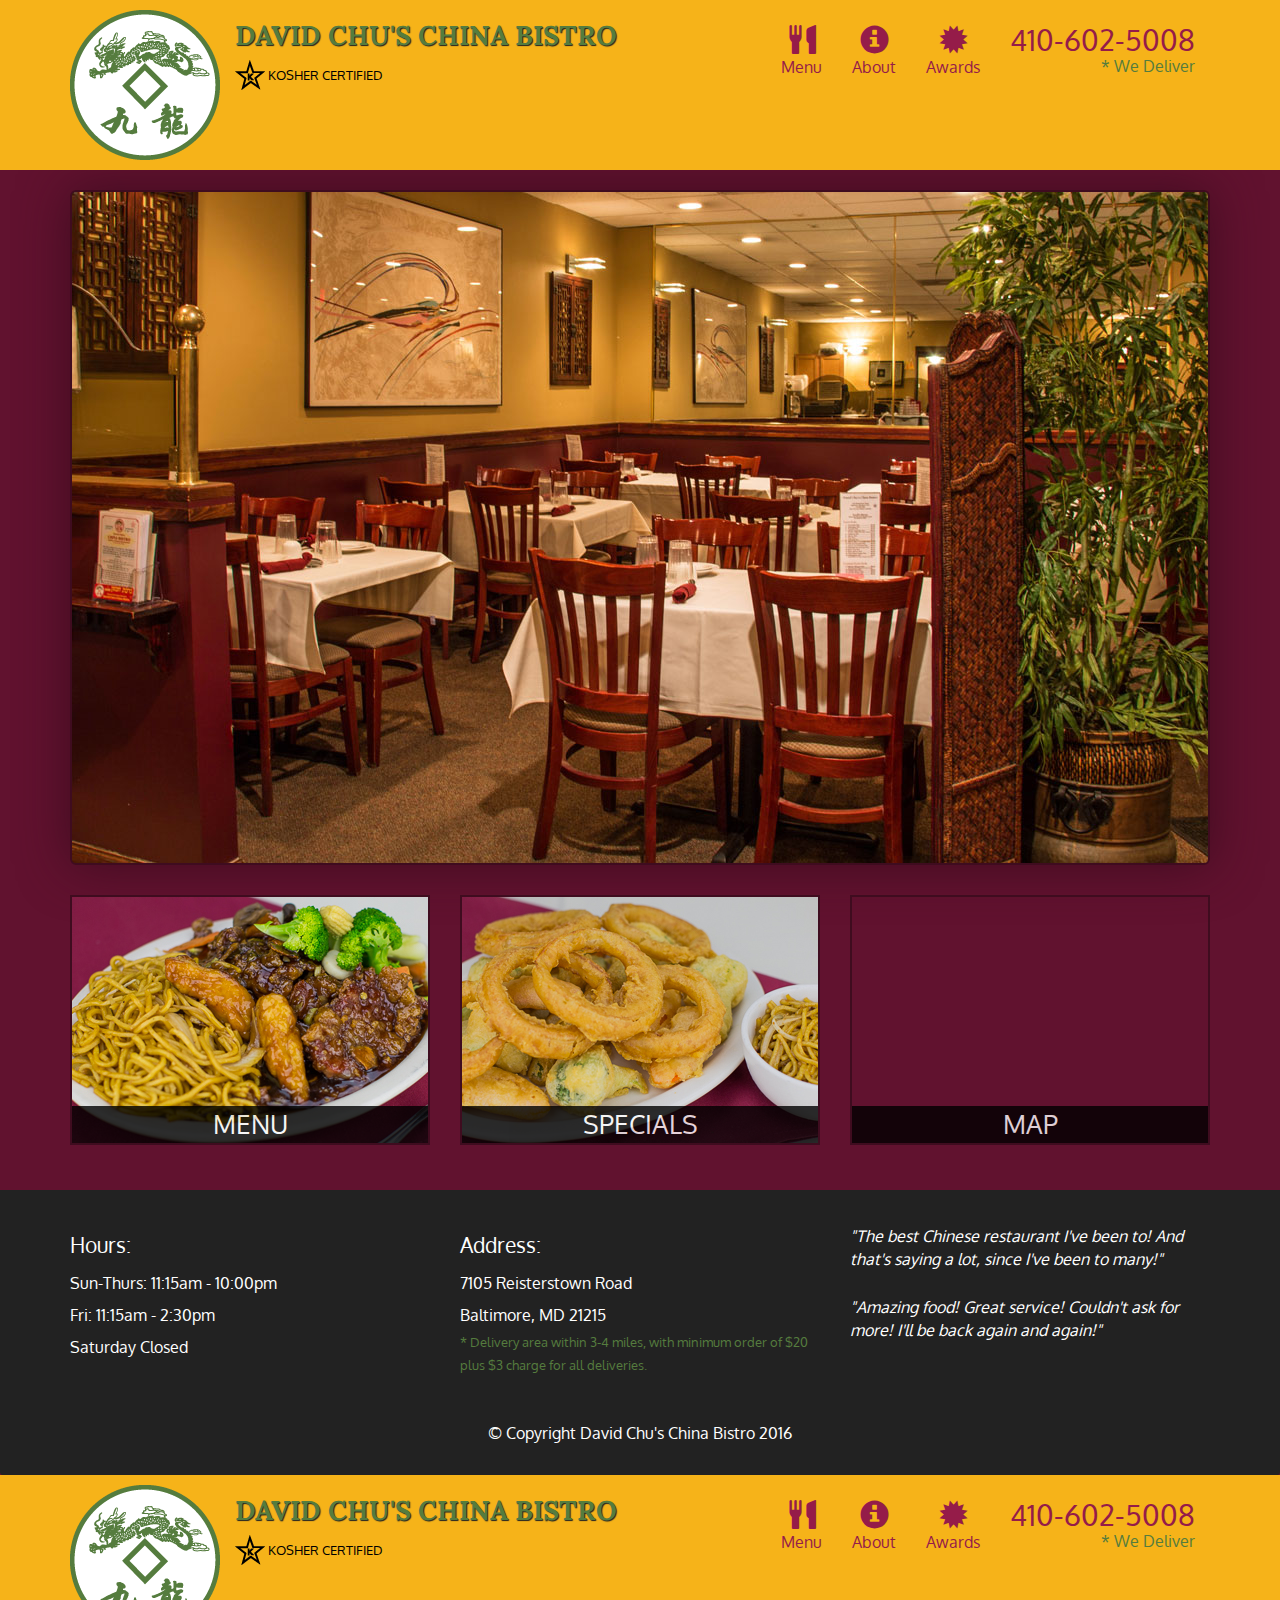
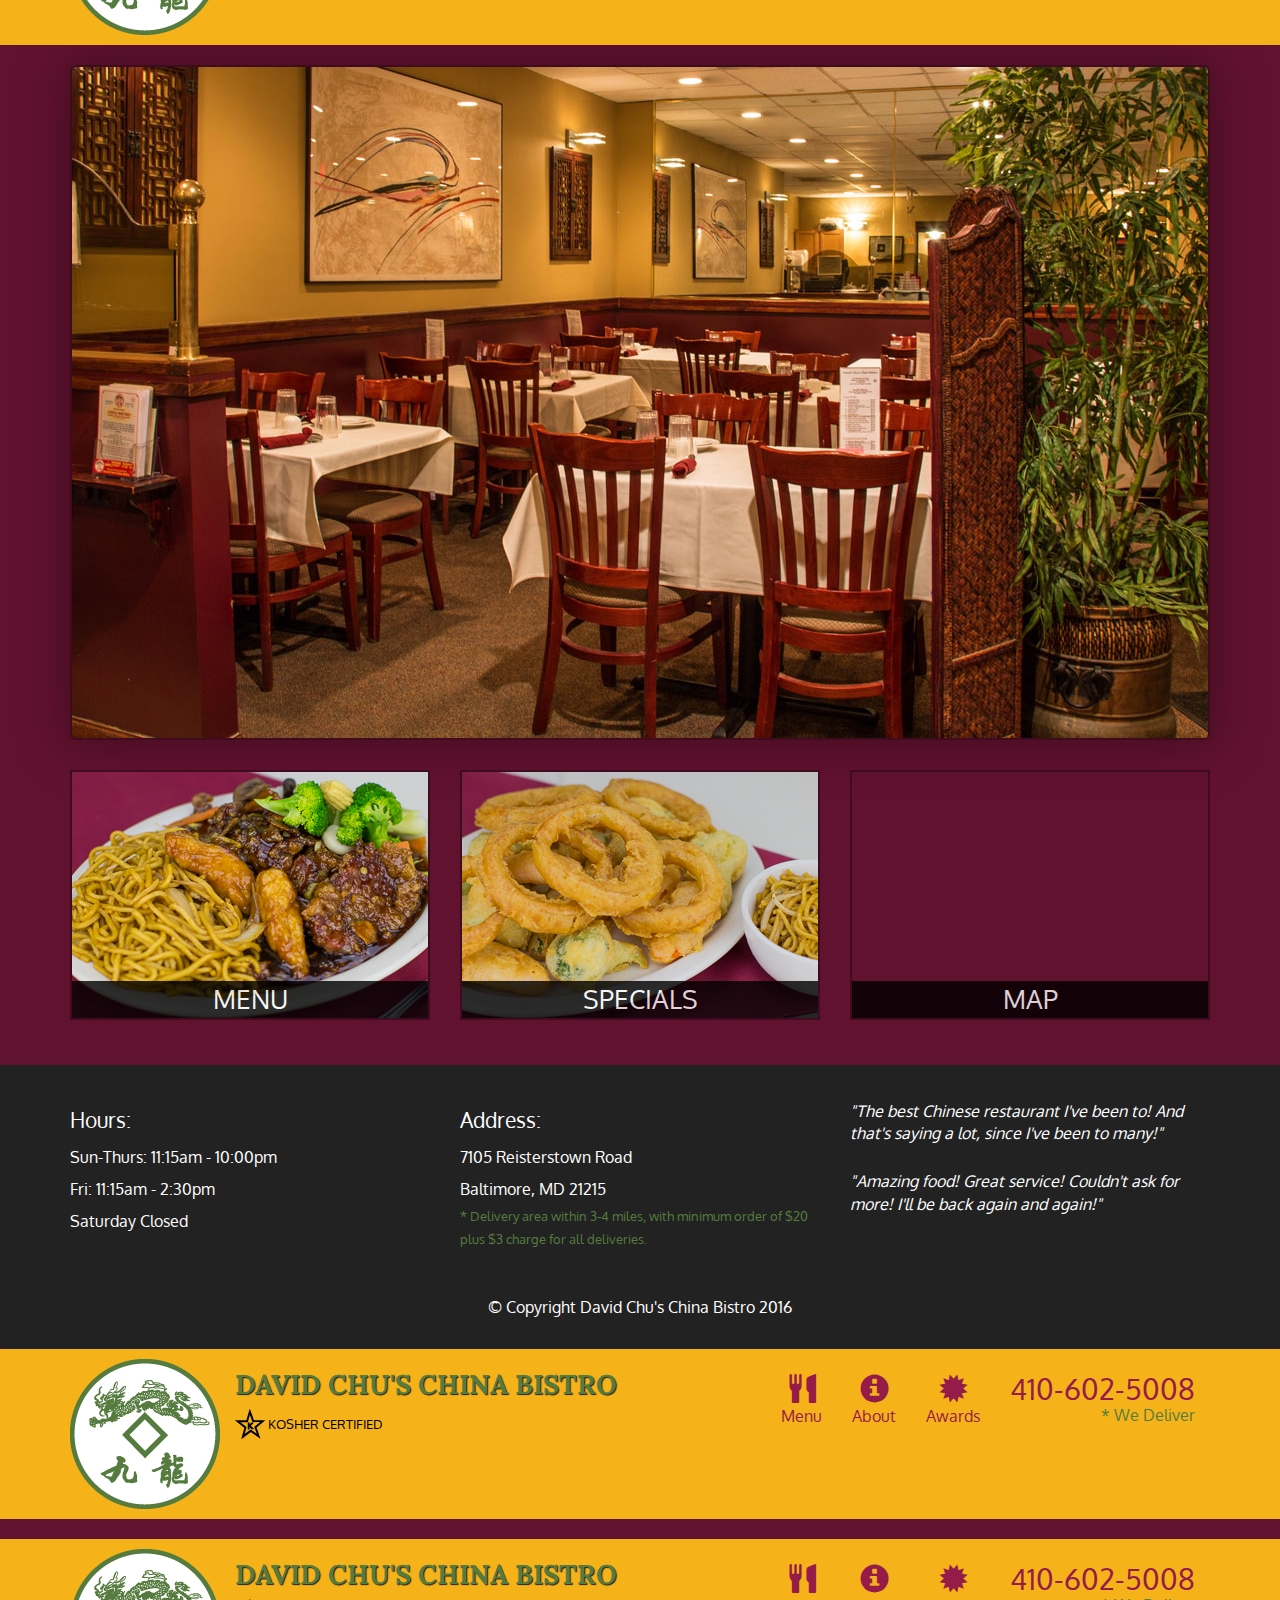
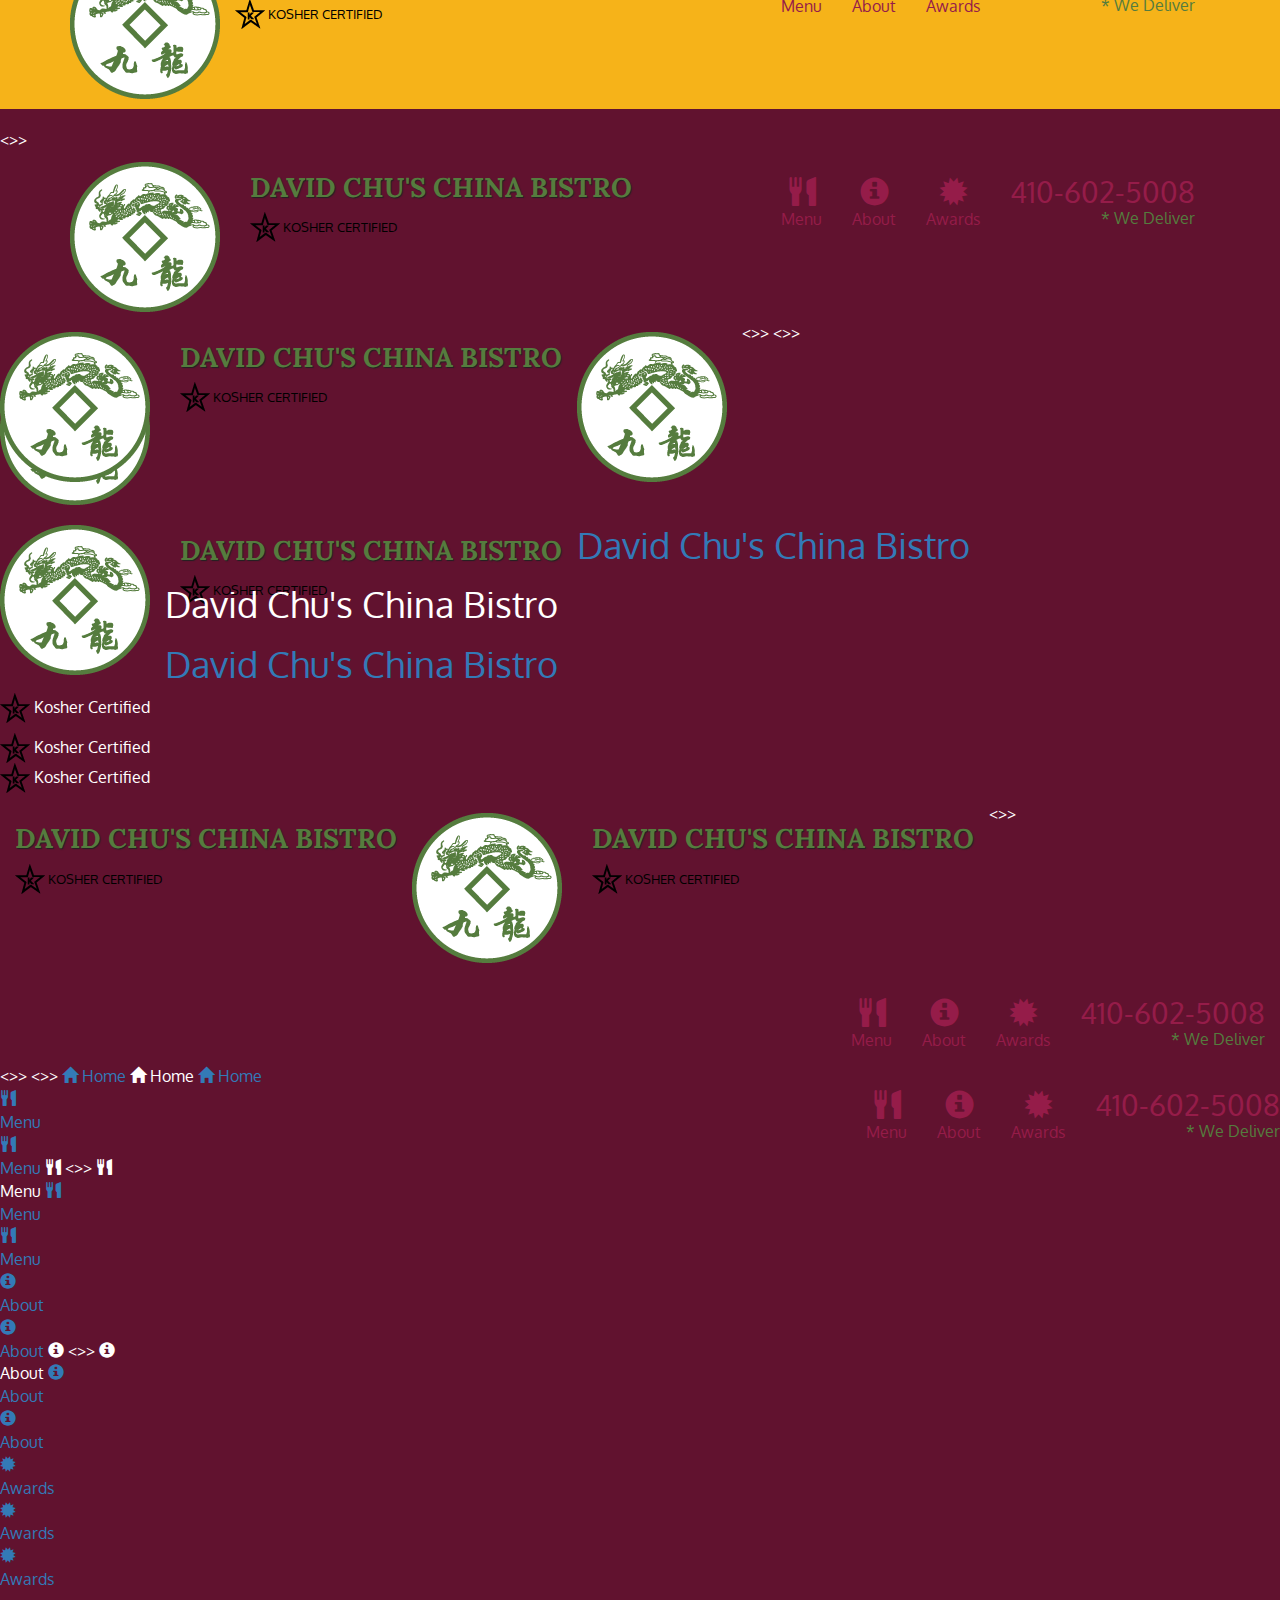
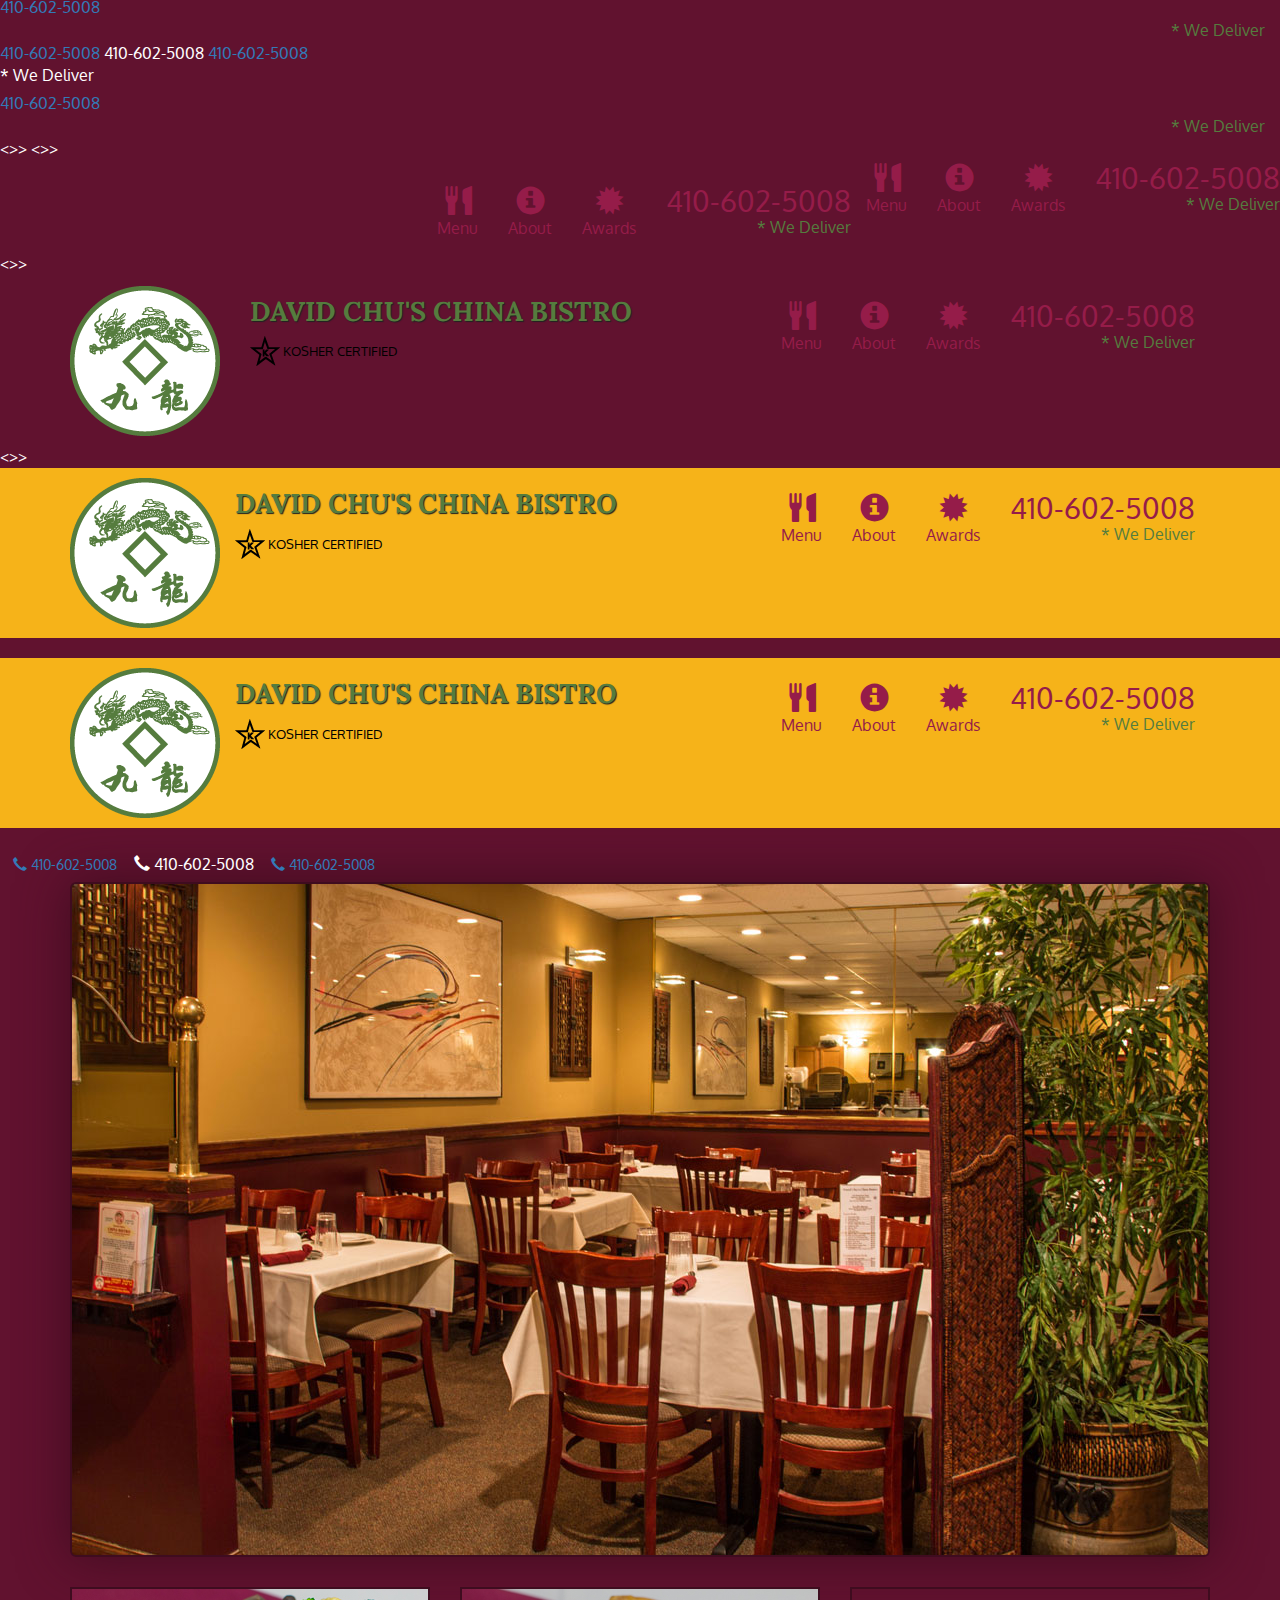
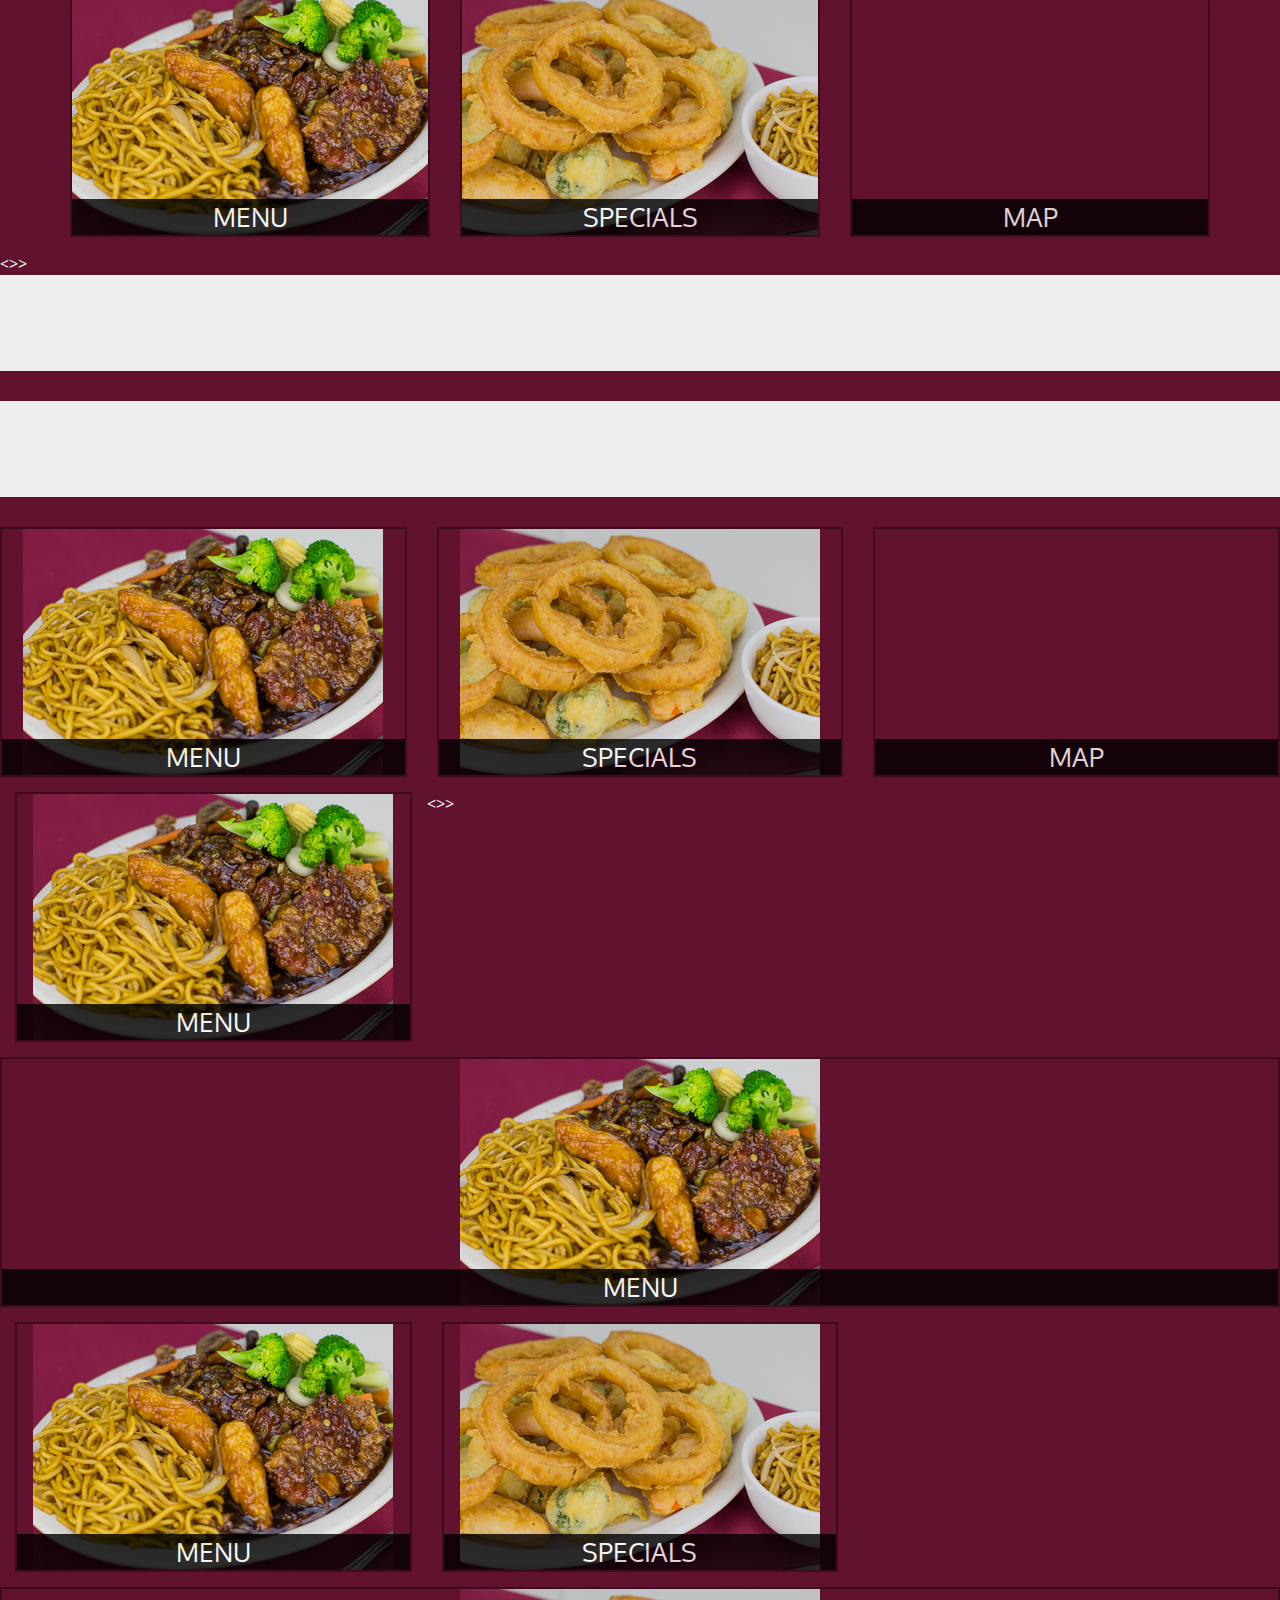
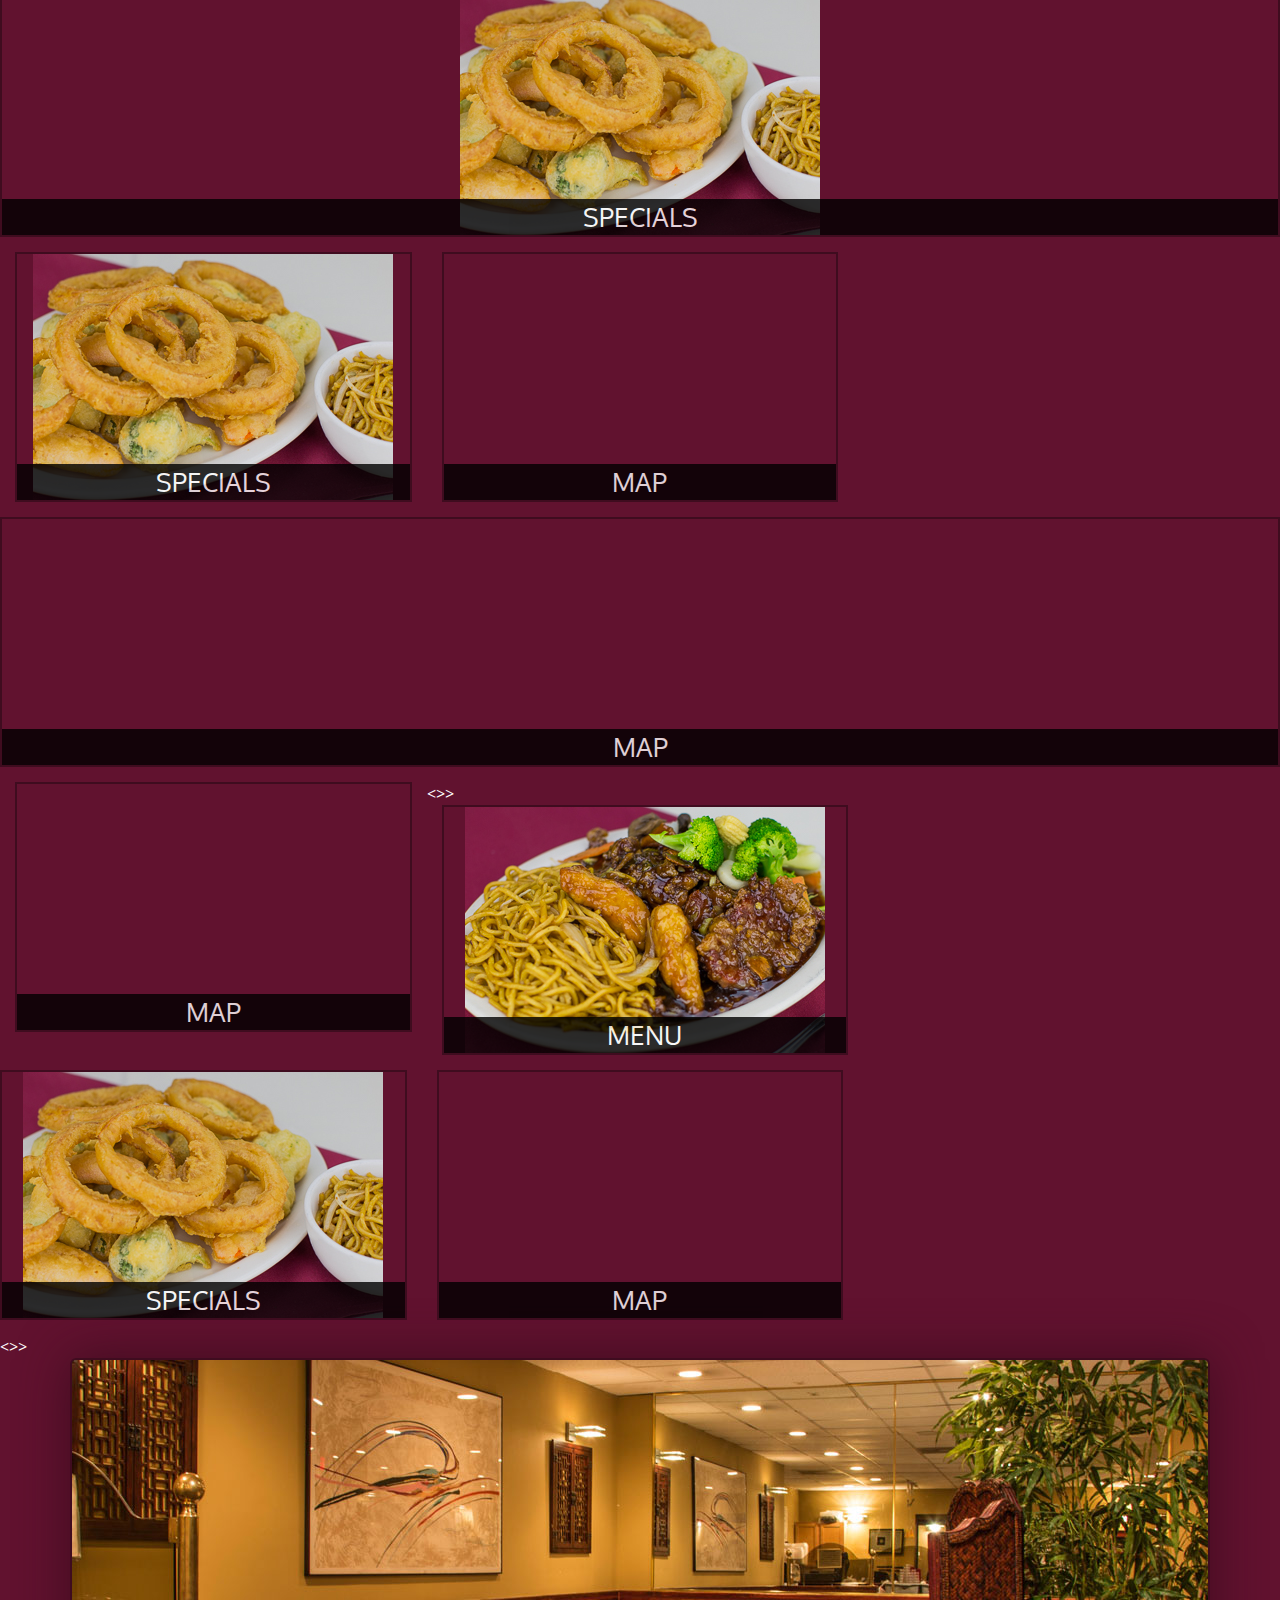
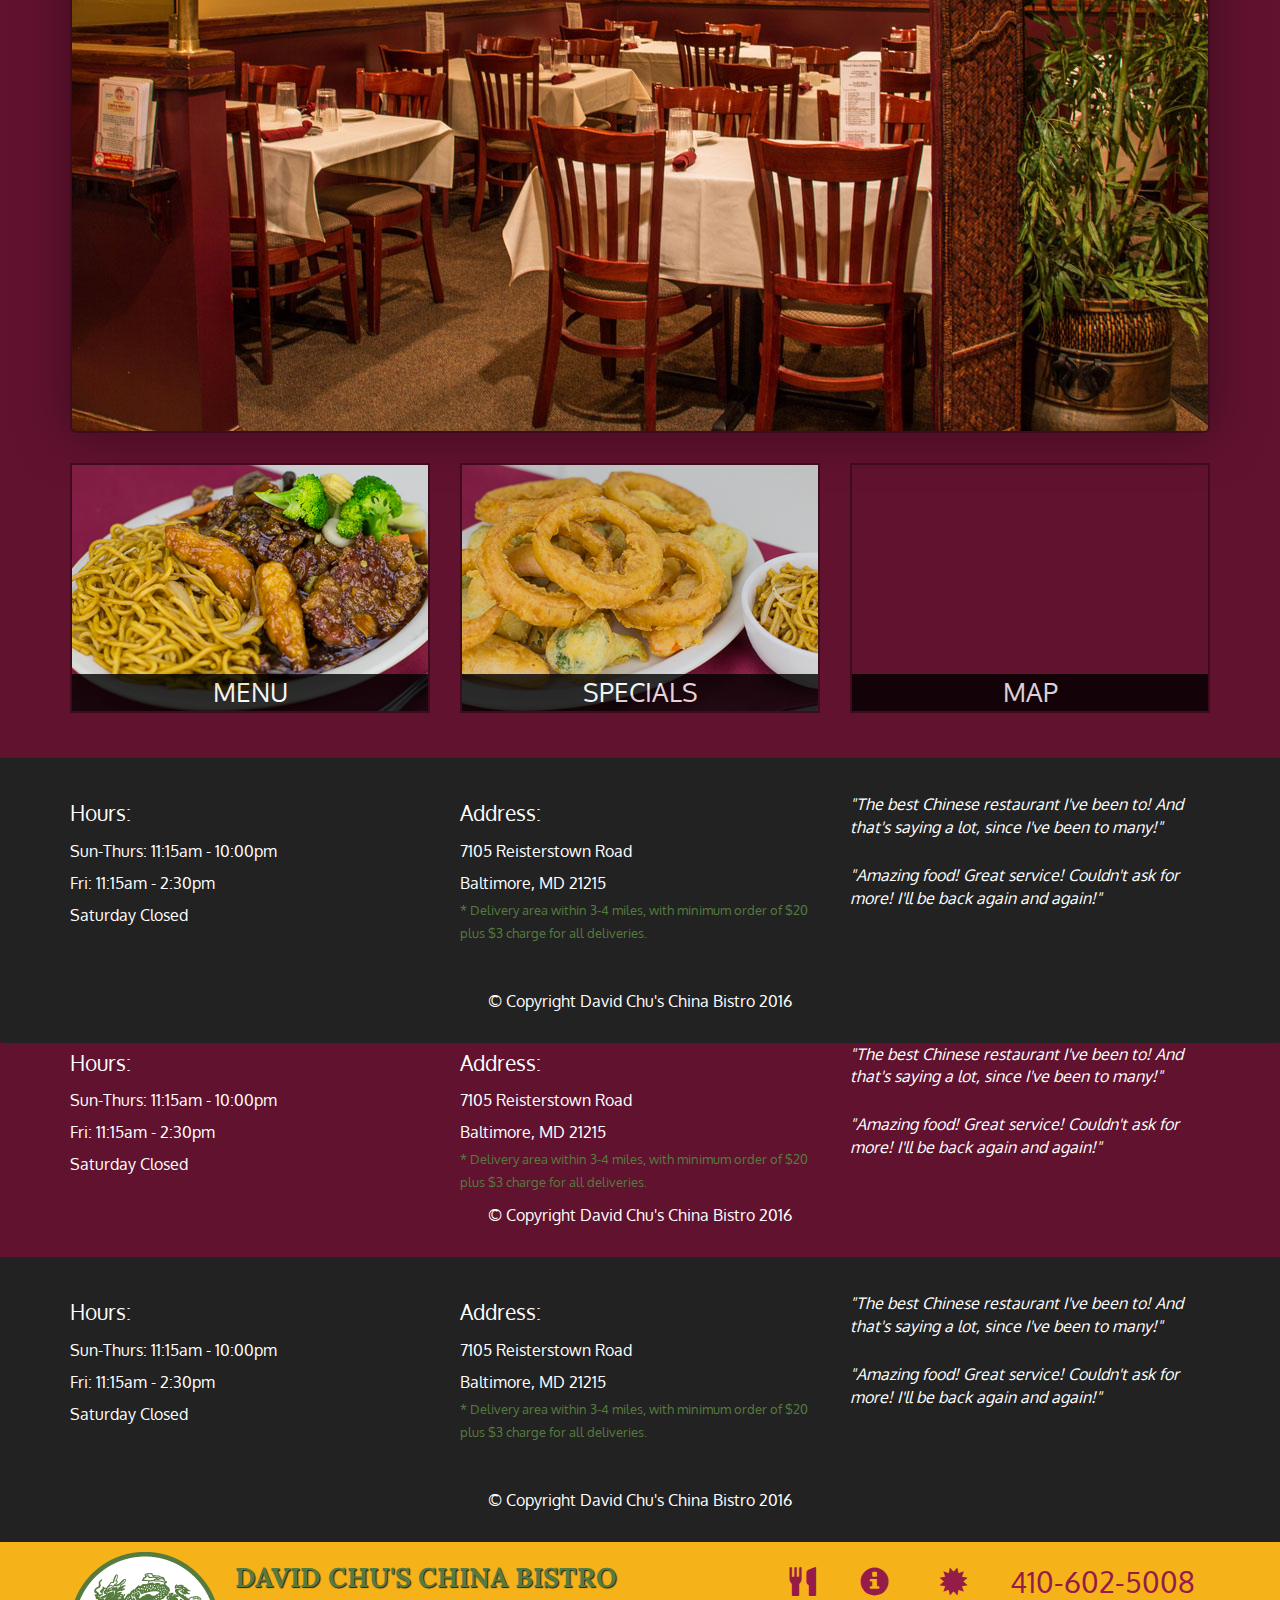
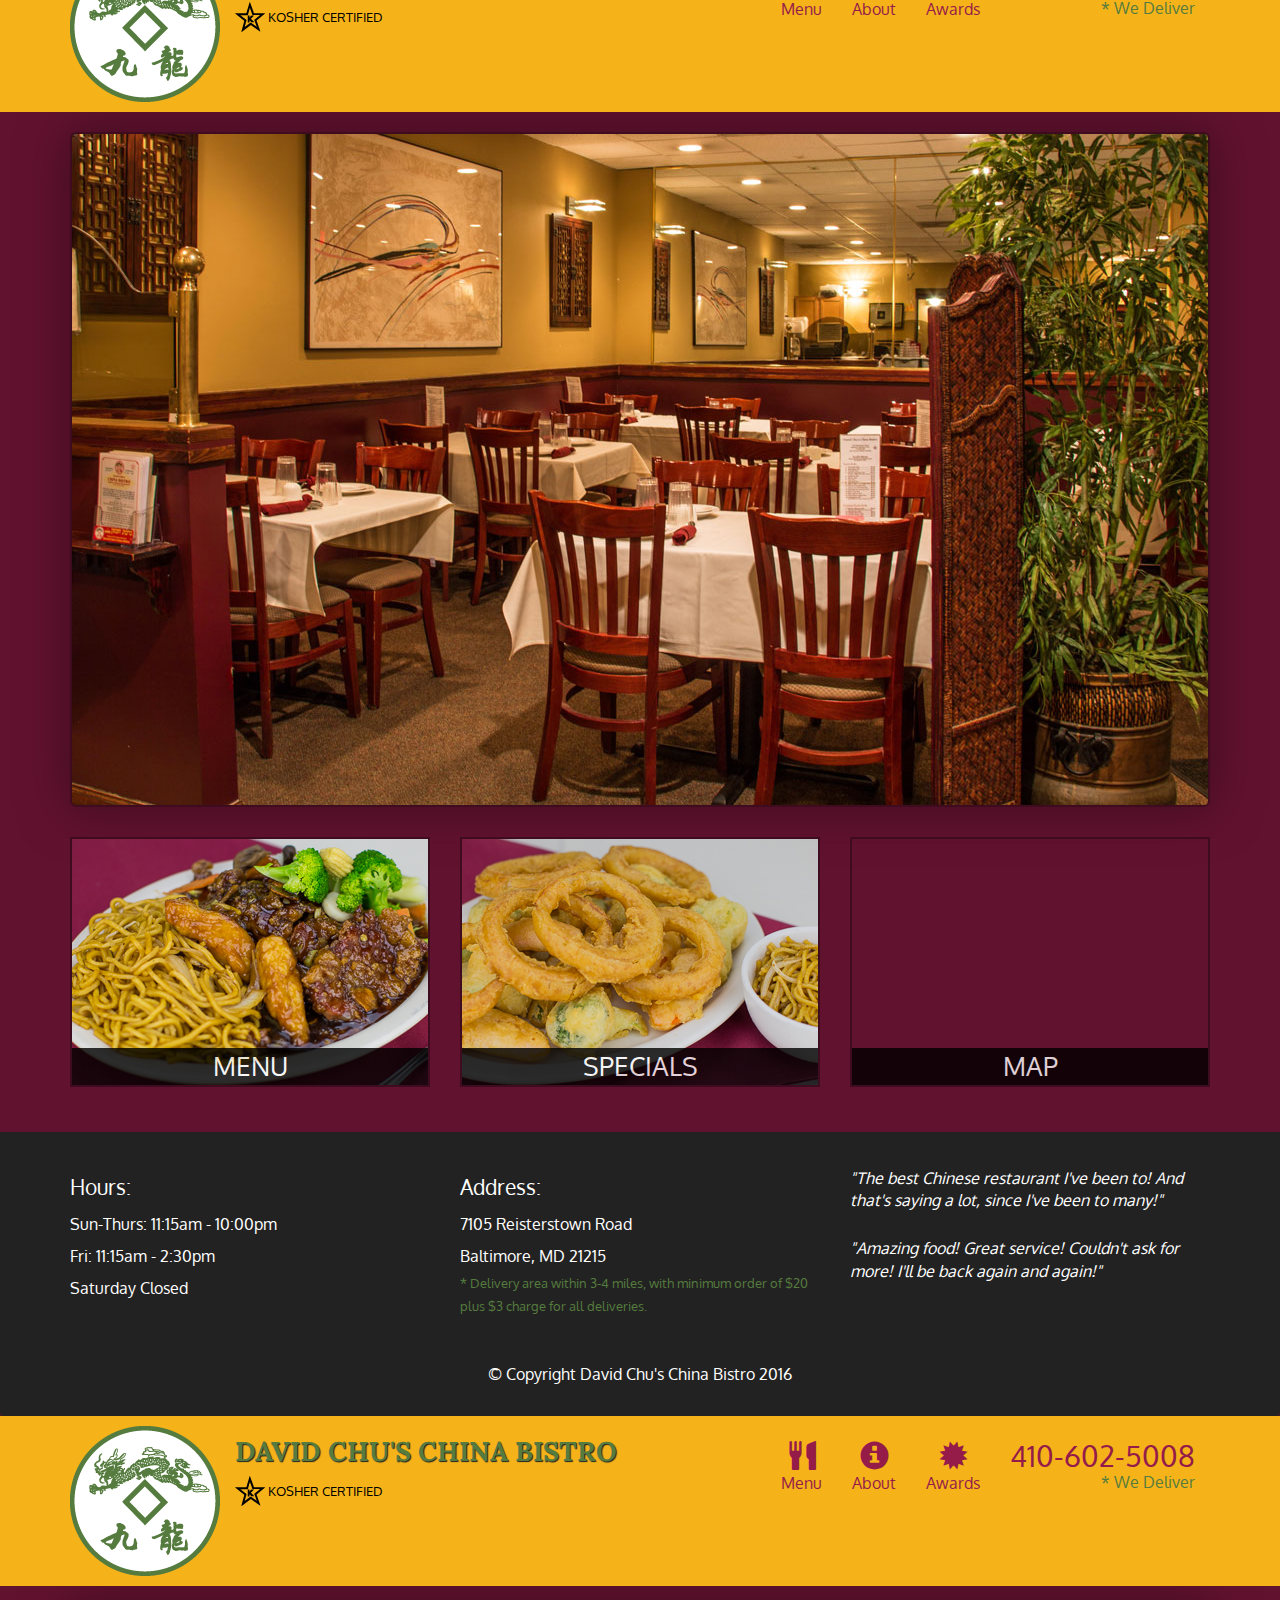
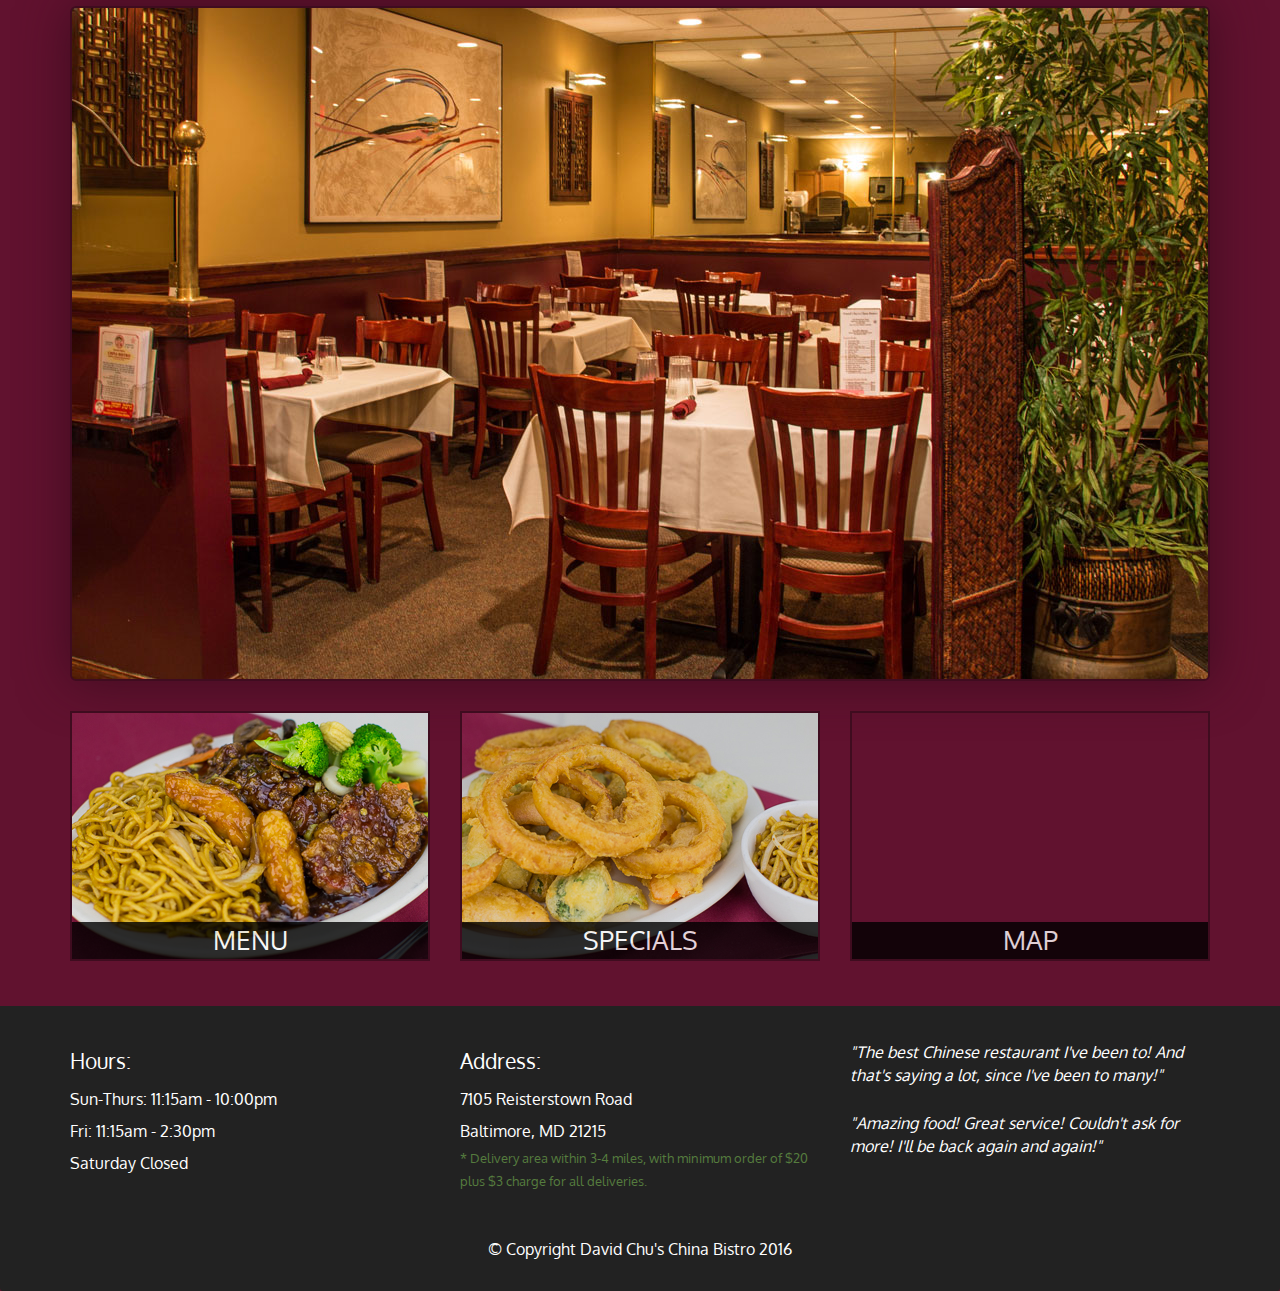
<file: assignment5-solution-starter/index.html>
<!DOCTYPE html>
<html lang="en"><head>
    <meta charset="utf-8">
    <meta http-equiv="X-UA-Compatible" content="IE=edge">
    <meta name="viewport" content="width=device-width, initial-scale=1">
    <title>David Chu's China Bistro</title>
    <link rel="stylesheet" href="css/bootstrap.min.css">
    <link rel="stylesheet" href="css/styles.css">
    <link href="https://fonts.googleapis.com/css?family=Oxygen:400,300,700" rel="stylesheet" type="text/css">
    <link href="https://fonts.googleapis.com/css?family=Lora" rel="stylesheet" type="text/css">
  </head>
<body>
  <header>
    <nav id="header-nav" class="navbar navbar-default">
      <div class="container">
        <div class="navbar-header">
          <a href="index.html" class="pull-left visible-md visible-lg">
            <div id="logo-img"></div>
          </a>

          <div class="navbar-brand">
            <a href="index.html"><h1>David Chu's China Bistro</h1></a>
            <p>
              <img src="images/star-k-logo.png" alt="Kosher certification">
              <span>Kosher Certified</span>
            </p>
          </div>

          <button id="navbarToggle" type="button" class="navbar-toggle collapsed" data-toggle="collapse" data-target="#collapsable-nav" aria-expanded="false">
            <span class="sr-only">Toggle navigation</span>
            <span class="icon-bar"></span>
            <span class="icon-bar"></span>
            <span class="icon-bar"></span>
          </button>
        </div>
        
        <div id="collapsable-nav" class="collapse navbar-collapse">
           <ul id="nav-list" class="nav navbar-nav navbar-right">
            <li id="navHomeButton" class="visible-xs active">
              <a href="index.html">
                <span class="glyphicon glyphicon-home"></span> Home</a>
            </li>
            <li id="navMenuButton">
              <a href="#" onclick="$dc.loadMenuCategories();">
                <span class="glyphicon glyphicon-cutlery"></span><br class="hidden-xs"> Menu</a>
            </li>
            <li>
              <a href="#">
                <span class="glyphicon glyphicon-info-sign"></span><br class="hidden-xs"> About</a>
            </li>
            <li>
              <a href="#">
                <span class="glyphicon glyphicon-certificate"></span><br class="hidden-xs"> Awards</a>
            </li>
            <li id="phone" class="hidden-xs">
              <a href="tel:410-602-5008">
                <span>410-602-5008</span></a><div>* We Deliver</div>
            </li>
          </ul><!-- #nav-list -->
        </div><!-- .collapse .navbar-collapse -->
      </div><!-- .container -->
    </nav><!-- #header-nav -->
  </header>

  <div id="call-btn" class="visible-xs">
    <a class="btn" href="tel:410-602-5008">
    <span class="glyphicon glyphicon-earphone"></span>
    410-602-5008
    </a>
  </div>
  <div id="xs-deliver" class="text-center visible-xs">* We Deliver</div>

  <div id="main-content" class="container">    <div class="jumbotron">
      <img src="images/jumbotron_768.jpg" alt="Picture of restaurant" class="img-responsive visible-xs">
    </div>

    <div id="home-tiles" class="row">
      <div class="col-md-4 col-sm-6 col-xs-12">
        <a href="#" onclick="$dc.loadMenuCategories();"><div id="menu-tile"><span>menu</span></div></a>
      </div>
      <div class="col-md-4 col-sm-6 col-xs-12">
        <a href="#" onclick="$dc.loadMenuItems('SP');">
          <div id="specials-tile"><span>specials</span></div>
        </a>
      </div>
      <div class="col-md-4 col-sm-12 col-xs-12">
        <a href="https://www.google.com/maps/place/David+Chu's+China+Bistro/@39.3635874,-76.7138622,17z/data=!4m6!1m3!3m2!1s0x89c81a14e7817803:0xab20a0e99daa17ea!2sDavid+Chu's+China+Bistro!3m1!1s0x89c81a14e7817803:0xab20a0e99daa17ea" target="_blank">
          <div id="map-tile">
            <iframe src="https://www.google.com/maps/embed?pb=!1m18!1m12!1m3!1d3084.675372390488!2d-76.71386218529199!3d39.3635874269356!2m3!1f0!2f0!3f0!3m2!1i1024!2i768!4f13.1!3m3!1m2!1s0x89c81a14e7817803%3A0xab20a0e99daa17ea!2sDavid+Chu's+China+Bistro!5e0!3m2!1sen!2sus!4v1452824864156" width="100%" height="250" frameborder="0" style="border:0" allowfullscreen=""></iframe>
            <span>map</span>
          </div>
        </a>
      </div>
    </div><!-- End of #home-tiles --></div>

  <footer class="panel-footer">
    <div class="container">
      <div class="row">
        <section id="hours" class="col-sm-4">
          <span>Hours:</span><br>
          Sun-Thurs: 11:15am - 10:00pm<br>
          Fri: 11:15am - 2:30pm<br>
          Saturday Closed
          <hr class="visible-xs">
        </section>
        <section id="address" class="col-sm-4">
          <span>Address:</span><br>
          7105 Reisterstown Road<br>
          Baltimore, MD 21215
          <p>* Delivery area within 3-4 miles, with minimum order of $20 plus $3 charge for all deliveries.</p>
          <hr class="visible-xs">
        </section>
        <section id="testimonials" class="col-sm-4">
          <p>"The best Chinese restaurant I've been to! And that's saying a lot, since I've been to many!"</p>
          <p>"Amazing food! Great service! Couldn't ask for more! I'll be back again and again!"</p>
        </section>
      </div>
      <div class="text-center">© Copyright David Chu's China Bistro 2016</div>
    </div>
  </footer>

  <!-- jQuery (Bootstrap JS plugins depend on it) -->
  <script src="js/jquery-2.1.4.min.js"></script>
  <script src="js/bootstrap.min.js"></script>
  <script src="js/ajax-utils.js"></script>
  <script src="js/script.js"></script>


</body></html>
<head>
    <meta charset="utf-8">
    <meta http-equiv="X-UA-Compatible" content="IE=edge">
    <meta name="viewport" content="width=device-width, initial-scale=1">
    <title>David Chu's China Bistro</title>
    <link rel="stylesheet" href="css/bootstrap.min.css">
    <link rel="stylesheet" href="css/styles.css">
    <link href="https://fonts.googleapis.com/css?family=Oxygen:400,300,700" rel="stylesheet" type="text/css">
    <link href="https://fonts.googleapis.com/css?family=Lora" rel="stylesheet" type="text/css">
  </head>
<body>
  <header>
    <nav id="header-nav" class="navbar navbar-default">
      <div class="container">
        <div class="navbar-header">
          <a href="index.html" class="pull-left visible-md visible-lg">
            <div id="logo-img"></div>
          </a>

          <div class="navbar-brand">
            <a href="index.html"><h1>David Chu's China Bistro</h1></a>
            <p>
              <img src="images/star-k-logo.png" alt="Kosher certification">
              <span>Kosher Certified</span>
            </p>
          </div>

          <button id="navbarToggle" type="button" class="navbar-toggle collapsed" data-toggle="collapse" data-target="#collapsable-nav" aria-expanded="false">
            <span class="sr-only">Toggle navigation</span>
            <span class="icon-bar"></span>
            <span class="icon-bar"></span>
            <span class="icon-bar"></span>
          </button>
        </div>
        
        <div id="collapsable-nav" class="collapse navbar-collapse">
           <ul id="nav-list" class="nav navbar-nav navbar-right">
            <li id="navHomeButton" class="visible-xs active">
              <a href="index.html">
                <span class="glyphicon glyphicon-home"></span> Home</a>
            </li>
            <li id="navMenuButton">
              <a href="#" onclick="$dc.loadMenuCategories();">
                <span class="glyphicon glyphicon-cutlery"></span><br class="hidden-xs"> Menu</a>
            </li>
            <li>
              <a href="#">
                <span class="glyphicon glyphicon-info-sign"></span><br class="hidden-xs"> About</a>
            </li>
            <li>
              <a href="#">
                <span class="glyphicon glyphicon-certificate"></span><br class="hidden-xs"> Awards</a>
            </li>
            <li id="phone" class="hidden-xs">
              <a href="tel:410-602-5008">
                <span>410-602-5008</span></a><div>* We Deliver</div>
            </li>
          </ul><!-- #nav-list -->
        </div><!-- .collapse .navbar-collapse -->
      </div><!-- .container -->
    </nav><!-- #header-nav -->
  </header>

  <div id="call-btn" class="visible-xs">
    <a class="btn" href="tel:410-602-5008">
    <span class="glyphicon glyphicon-earphone"></span>
    410-602-5008
    </a>
  </div>
  <div id="xs-deliver" class="text-center visible-xs">* We Deliver</div>

  <div id="main-content" class="container">    <div class="jumbotron">
      <img src="images/jumbotron_768.jpg" alt="Picture of restaurant" class="img-responsive visible-xs">
    </div>

    <div id="home-tiles" class="row">
      <div class="col-md-4 col-sm-6 col-xs-12">
        <a href="#" onclick="$dc.loadMenuCategories();"><div id="menu-tile"><span>menu</span></div></a>
      </div>
      <div class="col-md-4 col-sm-6 col-xs-12">
        <a href="#" onclick="$dc.loadMenuItems('SP');">
          <div id="specials-tile"><span>specials</span></div>
        </a>
      </div>
      <div class="col-md-4 col-sm-12 col-xs-12">
        <a href="https://www.google.com/maps/place/David+Chu's+China+Bistro/@39.3635874,-76.7138622,17z/data=!4m6!1m3!3m2!1s0x89c81a14e7817803:0xab20a0e99daa17ea!2sDavid+Chu's+China+Bistro!3m1!1s0x89c81a14e7817803:0xab20a0e99daa17ea" target="_blank">
          <div id="map-tile">
            <iframe src="https://www.google.com/maps/embed?pb=!1m18!1m12!1m3!1d3084.675372390488!2d-76.71386218529199!3d39.3635874269356!2m3!1f0!2f0!3f0!3m2!1i1024!2i768!4f13.1!3m3!1m2!1s0x89c81a14e7817803%3A0xab20a0e99daa17ea!2sDavid+Chu's+China+Bistro!5e0!3m2!1sen!2sus!4v1452824864156" width="100%" height="250" frameborder="0" style="border:0" allowfullscreen=""></iframe>
            <span>map</span>
          </div>
        </a>
      </div>
    </div><!-- End of #home-tiles --></div>

  <footer class="panel-footer">
    <div class="container">
      <div class="row">
        <section id="hours" class="col-sm-4">
          <span>Hours:</span><br>
          Sun-Thurs: 11:15am - 10:00pm<br>
          Fri: 11:15am - 2:30pm<br>
          Saturday Closed
          <hr class="visible-xs">
        </section>
        <section id="address" class="col-sm-4">
          <span>Address:</span><br>
          7105 Reisterstown Road<br>
          Baltimore, MD 21215
          <p>* Delivery area within 3-4 miles, with minimum order of $20 plus $3 charge for all deliveries.</p>
          <hr class="visible-xs">
        </section>
        <section id="testimonials" class="col-sm-4">
          <p>"The best Chinese restaurant I've been to! And that's saying a lot, since I've been to many!"</p>
          <p>"Amazing food! Great service! Couldn't ask for more! I'll be back again and again!"</p>
        </section>
      </div>
      <div class="text-center">© Copyright David Chu's China Bistro 2016</div>
    </div>
  </footer>

  <!-- jQuery (Bootstrap JS plugins depend on it) -->
  <script src="js/jquery-2.1.4.min.js"></script>
  <script src="js/bootstrap.min.js"></script>
  <script src="js/ajax-utils.js"></script>
  <script src="js/script.js"></script>


</body>
<header>
    <nav id="header-nav" class="navbar navbar-default">
      <div class="container">
        <div class="navbar-header">
          <a href="index.html" class="pull-left visible-md visible-lg">
            <div id="logo-img"></div>
          </a>

          <div class="navbar-brand">
            <a href="index.html"><h1>David Chu's China Bistro</h1></a>
            <p>
              <img src="images/star-k-logo.png" alt="Kosher certification">
              <span>Kosher Certified</span>
            </p>
          </div>

          <button id="navbarToggle" type="button" class="navbar-toggle collapsed" data-toggle="collapse" data-target="#collapsable-nav" aria-expanded="false">
            <span class="sr-only">Toggle navigation</span>
            <span class="icon-bar"></span>
            <span class="icon-bar"></span>
            <span class="icon-bar"></span>
          </button>
        </div>
        
        <div id="collapsable-nav" class="collapse navbar-collapse">
           <ul id="nav-list" class="nav navbar-nav navbar-right">
            <li id="navHomeButton" class="visible-xs active">
              <a href="index.html">
                <span class="glyphicon glyphicon-home"></span> Home</a>
            </li>
            <li id="navMenuButton">
              <a href="#" onclick="$dc.loadMenuCategories();">
                <span class="glyphicon glyphicon-cutlery"></span><br class="hidden-xs"> Menu</a>
            </li>
            <li>
              <a href="#">
                <span class="glyphicon glyphicon-info-sign"></span><br class="hidden-xs"> About</a>
            </li>
            <li>
              <a href="#">
                <span class="glyphicon glyphicon-certificate"></span><br class="hidden-xs"> Awards</a>
            </li>
            <li id="phone" class="hidden-xs">
              <a href="tel:410-602-5008">
                <span>410-602-5008</span></a><div>* We Deliver</div>
            </li>
          </ul><!-- #nav-list -->
        </div><!-- .collapse .navbar-collapse -->
      </div><!-- .container -->
    </nav><!-- #header-nav -->
  </header>
<nav id="header-nav" class="navbar navbar-default">
      <div class="container">
        <div class="navbar-header">
          <a href="index.html" class="pull-left visible-md visible-lg">
            <div id="logo-img"></div>
          </a>

          <div class="navbar-brand">
            <a href="index.html"><h1>David Chu's China Bistro</h1></a>
            <p>
              <img src="images/star-k-logo.png" alt="Kosher certification">
              <span>Kosher Certified</span>
            </p>
          </div>

          <button id="navbarToggle" type="button" class="navbar-toggle collapsed" data-toggle="collapse" data-target="#collapsable-nav" aria-expanded="false">
            <span class="sr-only">Toggle navigation</span>
            <span class="icon-bar"></span>
            <span class="icon-bar"></span>
            <span class="icon-bar"></span>
          </button>
        </div>
        
        <div id="collapsable-nav" class="collapse navbar-collapse">
           <ul id="nav-list" class="nav navbar-nav navbar-right">
            <li id="navHomeButton" class="visible-xs active">
              <a href="index.html">
                <span class="glyphicon glyphicon-home"></span> Home</a>
            </li>
            <li id="navMenuButton">
              <a href="#" onclick="$dc.loadMenuCategories();">
                <span class="glyphicon glyphicon-cutlery"></span><br class="hidden-xs"> Menu</a>
            </li>
            <li>
              <a href="#">
                <span class="glyphicon glyphicon-info-sign"></span><br class="hidden-xs"> About</a>
            </li>
            <li>
              <a href="#">
                <span class="glyphicon glyphicon-certificate"></span><br class="hidden-xs"> Awards</a>
            </li>
            <li id="phone" class="hidden-xs">
              <a href="tel:410-602-5008">
                <span>410-602-5008</span></a><div>* We Deliver</div>
            </li>
          </ul><!-- #nav-list -->
        </div><!-- .collapse .navbar-collapse -->
      </div><!-- .container -->
    </nav>
<<pseudo>></<pseudo>>
<div class="container">
        <div class="navbar-header">
          <a href="index.html" class="pull-left visible-md visible-lg">
            <div id="logo-img"></div>
          </a>

          <div class="navbar-brand">
            <a href="index.html"><h1>David Chu's China Bistro</h1></a>
            <p>
              <img src="images/star-k-logo.png" alt="Kosher certification">
              <span>Kosher Certified</span>
            </p>
          </div>

          <button id="navbarToggle" type="button" class="navbar-toggle collapsed" data-toggle="collapse" data-target="#collapsable-nav" aria-expanded="false">
            <span class="sr-only">Toggle navigation</span>
            <span class="icon-bar"></span>
            <span class="icon-bar"></span>
            <span class="icon-bar"></span>
          </button>
        </div>
        
        <div id="collapsable-nav" class="collapse navbar-collapse">
           <ul id="nav-list" class="nav navbar-nav navbar-right">
            <li id="navHomeButton" class="visible-xs active">
              <a href="index.html">
                <span class="glyphicon glyphicon-home"></span> Home</a>
            </li>
            <li id="navMenuButton">
              <a href="#" onclick="$dc.loadMenuCategories();">
                <span class="glyphicon glyphicon-cutlery"></span><br class="hidden-xs"> Menu</a>
            </li>
            <li>
              <a href="#">
                <span class="glyphicon glyphicon-info-sign"></span><br class="hidden-xs"> About</a>
            </li>
            <li>
              <a href="#">
                <span class="glyphicon glyphicon-certificate"></span><br class="hidden-xs"> Awards</a>
            </li>
            <li id="phone" class="hidden-xs">
              <a href="tel:410-602-5008">
                <span>410-602-5008</span></a><div>* We Deliver</div>
            </li>
          </ul><!-- #nav-list -->
        </div><!-- .collapse .navbar-collapse -->
      </div>
<<pseudo>></<pseudo>>
<div class="navbar-header">
          <a href="index.html" class="pull-left visible-md visible-lg">
            <div id="logo-img"></div>
          </a>

          <div class="navbar-brand">
            <a href="index.html"><h1>David Chu's China Bistro</h1></a>
            <p>
              <img src="images/star-k-logo.png" alt="Kosher certification">
              <span>Kosher Certified</span>
            </p>
          </div>

          <button id="navbarToggle" type="button" class="navbar-toggle collapsed" data-toggle="collapse" data-target="#collapsable-nav" aria-expanded="false">
            <span class="sr-only">Toggle navigation</span>
            <span class="icon-bar"></span>
            <span class="icon-bar"></span>
            <span class="icon-bar"></span>
          </button>
        </div>
<<pseudo>></<pseudo>>
<a href="index.html" class="pull-left visible-md visible-lg">
            <div id="logo-img"></div>
          </a>
<div id="logo-img"></div>
<a href="index.html" class="pull-left visible-md visible-lg">
            <div id="logo-img"></div>
          </a>
<div class="navbar-brand">
            <a href="index.html"><h1>David Chu's China Bistro</h1></a>
            <p>
              <img src="images/star-k-logo.png" alt="Kosher certification">
              <span>Kosher Certified</span>
            </p>
          </div>
<a href="index.html"><h1>David Chu's China Bistro</h1></a>
<h1>David Chu's China Bistro</h1>
<a href="index.html"><h1>David Chu's China Bistro</h1></a>
<p>
              <img src="images/star-k-logo.png" alt="Kosher certification">
              <span>Kosher Certified</span>
            </p>
<img src="images/star-k-logo.png" alt="Kosher certification">
<span>Kosher Certified</span>
<p>
              <img src="images/star-k-logo.png" alt="Kosher certification">
              <span>Kosher Certified</span>
            </p>
<div class="navbar-brand">
            <a href="index.html"><h1>David Chu's China Bistro</h1></a>
            <p>
              <img src="images/star-k-logo.png" alt="Kosher certification">
              <span>Kosher Certified</span>
            </p>
          </div>
<button id="navbarToggle" type="button" class="navbar-toggle collapsed" data-toggle="collapse" data-target="#collapsable-nav" aria-expanded="false">
            <span class="sr-only">Toggle navigation</span>
            <span class="icon-bar"></span>
            <span class="icon-bar"></span>
            <span class="icon-bar"></span>
          </button>
<span class="sr-only">Toggle navigation</span>
<span class="icon-bar"></span>
<span class="icon-bar"></span>
<span class="icon-bar"></span>
<button id="navbarToggle" type="button" class="navbar-toggle collapsed" data-toggle="collapse" data-target="#collapsable-nav" aria-expanded="false">
            <span class="sr-only">Toggle navigation</span>
            <span class="icon-bar"></span>
            <span class="icon-bar"></span>
            <span class="icon-bar"></span>
          </button>
<<pseudo>></<pseudo>>
<div class="navbar-header">
          <a href="index.html" class="pull-left visible-md visible-lg">
            <div id="logo-img"></div>
          </a>

          <div class="navbar-brand">
            <a href="index.html"><h1>David Chu's China Bistro</h1></a>
            <p>
              <img src="images/star-k-logo.png" alt="Kosher certification">
              <span>Kosher Certified</span>
            </p>
          </div>

          <button id="navbarToggle" type="button" class="navbar-toggle collapsed" data-toggle="collapse" data-target="#collapsable-nav" aria-expanded="false">
            <span class="sr-only">Toggle navigation</span>
            <span class="icon-bar"></span>
            <span class="icon-bar"></span>
            <span class="icon-bar"></span>
          </button>
        </div>
<div id="collapsable-nav" class="collapse navbar-collapse">
           <ul id="nav-list" class="nav navbar-nav navbar-right">
            <li id="navHomeButton" class="visible-xs active">
              <a href="index.html">
                <span class="glyphicon glyphicon-home"></span> Home</a>
            </li>
            <li id="navMenuButton">
              <a href="#" onclick="$dc.loadMenuCategories();">
                <span class="glyphicon glyphicon-cutlery"></span><br class="hidden-xs"> Menu</a>
            </li>
            <li>
              <a href="#">
                <span class="glyphicon glyphicon-info-sign"></span><br class="hidden-xs"> About</a>
            </li>
            <li>
              <a href="#">
                <span class="glyphicon glyphicon-certificate"></span><br class="hidden-xs"> Awards</a>
            </li>
            <li id="phone" class="hidden-xs">
              <a href="tel:410-602-5008">
                <span>410-602-5008</span></a><div>* We Deliver</div>
            </li>
          </ul><!-- #nav-list -->
        </div>
<<pseudo>></<pseudo>>
<ul id="nav-list" class="nav navbar-nav navbar-right">
            <li id="navHomeButton" class="visible-xs active">
              <a href="index.html">
                <span class="glyphicon glyphicon-home"></span> Home</a>
            </li>
            <li id="navMenuButton">
              <a href="#" onclick="$dc.loadMenuCategories();">
                <span class="glyphicon glyphicon-cutlery"></span><br class="hidden-xs"> Menu</a>
            </li>
            <li>
              <a href="#">
                <span class="glyphicon glyphicon-info-sign"></span><br class="hidden-xs"> About</a>
            </li>
            <li>
              <a href="#">
                <span class="glyphicon glyphicon-certificate"></span><br class="hidden-xs"> Awards</a>
            </li>
            <li id="phone" class="hidden-xs">
              <a href="tel:410-602-5008">
                <span>410-602-5008</span></a><div>* We Deliver</div>
            </li>
          </ul>
<<pseudo>></<pseudo>>
<li id="navHomeButton" class="visible-xs active">
              <a href="index.html">
                <span class="glyphicon glyphicon-home"></span> Home</a>
            </li>
<a href="index.html">
                <span class="glyphicon glyphicon-home"></span> Home</a>
<span class="glyphicon glyphicon-home"></span>
 Home
<a href="index.html">
                <span class="glyphicon glyphicon-home"></span> Home</a>
<li id="navHomeButton" class="visible-xs active">
              <a href="index.html">
                <span class="glyphicon glyphicon-home"></span> Home</a>
            </li>
<li id="navMenuButton">
              <a href="#" onclick="$dc.loadMenuCategories();">
                <span class="glyphicon glyphicon-cutlery"></span><br class="hidden-xs"> Menu</a>
            </li>
<a href="#" onclick="$dc.loadMenuCategories();">
                <span class="glyphicon glyphicon-cutlery"></span><br class="hidden-xs"> Menu</a>
<span class="glyphicon glyphicon-cutlery"></span>
<<pseudo>></<pseudo>>
<span class="glyphicon glyphicon-cutlery"></span>
<br class="hidden-xs">
 Menu
<a href="#" onclick="$dc.loadMenuCategories();">
                <span class="glyphicon glyphicon-cutlery"></span><br class="hidden-xs"> Menu</a>
<li id="navMenuButton">
              <a href="#" onclick="$dc.loadMenuCategories();">
                <span class="glyphicon glyphicon-cutlery"></span><br class="hidden-xs"> Menu</a>
            </li>
<li>
              <a href="#">
                <span class="glyphicon glyphicon-info-sign"></span><br class="hidden-xs"> About</a>
            </li>
<a href="#">
                <span class="glyphicon glyphicon-info-sign"></span><br class="hidden-xs"> About</a>
<span class="glyphicon glyphicon-info-sign"></span>
<<pseudo>></<pseudo>>
<span class="glyphicon glyphicon-info-sign"></span>
<br class="hidden-xs">
 About
<a href="#">
                <span class="glyphicon glyphicon-info-sign"></span><br class="hidden-xs"> About</a>
<li>
              <a href="#">
                <span class="glyphicon glyphicon-info-sign"></span><br class="hidden-xs"> About</a>
            </li>
<li>
              <a href="#">
                <span class="glyphicon glyphicon-certificate"></span><br class="hidden-xs"> Awards</a>
            </li>
<a href="#">
                <span class="glyphicon glyphicon-certificate"></span><br class="hidden-xs"> Awards</a>
<li>
              <a href="#">
                <span class="glyphicon glyphicon-certificate"></span><br class="hidden-xs"> Awards</a>
            </li>
<li id="phone" class="hidden-xs">
              <a href="tel:410-602-5008">
                <span>410-602-5008</span></a><div>* We Deliver</div>
            </li>
<a href="tel:410-602-5008">
                <span>410-602-5008</span></a>
<span>410-602-5008</span>
<a href="tel:410-602-5008">
                <span>410-602-5008</span></a>
<div>* We Deliver</div>
<li id="phone" class="hidden-xs">
              <a href="tel:410-602-5008">
                <span>410-602-5008</span></a><div>* We Deliver</div>
            </li>
<<pseudo>></<pseudo>>
<ul id="nav-list" class="nav navbar-nav navbar-right">
            <li id="navHomeButton" class="visible-xs active">
              <a href="index.html">
                <span class="glyphicon glyphicon-home"></span> Home</a>
            </li>
            <li id="navMenuButton">
              <a href="#" onclick="$dc.loadMenuCategories();">
                <span class="glyphicon glyphicon-cutlery"></span><br class="hidden-xs"> Menu</a>
            </li>
            <li>
              <a href="#">
                <span class="glyphicon glyphicon-info-sign"></span><br class="hidden-xs"> About</a>
            </li>
            <li>
              <a href="#">
                <span class="glyphicon glyphicon-certificate"></span><br class="hidden-xs"> Awards</a>
            </li>
            <li id="phone" class="hidden-xs">
              <a href="tel:410-602-5008">
                <span>410-602-5008</span></a><div>* We Deliver</div>
            </li>
          </ul>
<!-- #nav-list -->
<<pseudo>></<pseudo>>
<div id="collapsable-nav" class="collapse navbar-collapse">
           <ul id="nav-list" class="nav navbar-nav navbar-right">
            <li id="navHomeButton" class="visible-xs active">
              <a href="index.html">
                <span class="glyphicon glyphicon-home"></span> Home</a>
            </li>
            <li id="navMenuButton">
              <a href="#" onclick="$dc.loadMenuCategories();">
                <span class="glyphicon glyphicon-cutlery"></span><br class="hidden-xs"> Menu</a>
            </li>
            <li>
              <a href="#">
                <span class="glyphicon glyphicon-info-sign"></span><br class="hidden-xs"> About</a>
            </li>
            <li>
              <a href="#">
                <span class="glyphicon glyphicon-certificate"></span><br class="hidden-xs"> Awards</a>
            </li>
            <li id="phone" class="hidden-xs">
              <a href="tel:410-602-5008">
                <span>410-602-5008</span></a><div>* We Deliver</div>
            </li>
          </ul><!-- #nav-list -->
        </div>
<!-- .collapse .navbar-collapse -->
<<pseudo>></<pseudo>>
<div class="container">
        <div class="navbar-header">
          <a href="index.html" class="pull-left visible-md visible-lg">
            <div id="logo-img"></div>
          </a>

          <div class="navbar-brand">
            <a href="index.html"><h1>David Chu's China Bistro</h1></a>
            <p>
              <img src="images/star-k-logo.png" alt="Kosher certification">
              <span>Kosher Certified</span>
            </p>
          </div>

          <button id="navbarToggle" type="button" class="navbar-toggle collapsed" data-toggle="collapse" data-target="#collapsable-nav" aria-expanded="false">
            <span class="sr-only">Toggle navigation</span>
            <span class="icon-bar"></span>
            <span class="icon-bar"></span>
            <span class="icon-bar"></span>
          </button>
        </div>
        
        <div id="collapsable-nav" class="collapse navbar-collapse">
           <ul id="nav-list" class="nav navbar-nav navbar-right">
            <li id="navHomeButton" class="visible-xs active">
              <a href="index.html">
                <span class="glyphicon glyphicon-home"></span> Home</a>
            </li>
            <li id="navMenuButton">
              <a href="#" onclick="$dc.loadMenuCategories();">
                <span class="glyphicon glyphicon-cutlery"></span><br class="hidden-xs"> Menu</a>
            </li>
            <li>
              <a href="#">
                <span class="glyphicon glyphicon-info-sign"></span><br class="hidden-xs"> About</a>
            </li>
            <li>
              <a href="#">
                <span class="glyphicon glyphicon-certificate"></span><br class="hidden-xs"> Awards</a>
            </li>
            <li id="phone" class="hidden-xs">
              <a href="tel:410-602-5008">
                <span>410-602-5008</span></a><div>* We Deliver</div>
            </li>
          </ul><!-- #nav-list -->
        </div><!-- .collapse .navbar-collapse -->
      </div>
<!-- .container -->
<<pseudo>></<pseudo>>
<nav id="header-nav" class="navbar navbar-default">
      <div class="container">
        <div class="navbar-header">
          <a href="index.html" class="pull-left visible-md visible-lg">
            <div id="logo-img"></div>
          </a>

          <div class="navbar-brand">
            <a href="index.html"><h1>David Chu's China Bistro</h1></a>
            <p>
              <img src="images/star-k-logo.png" alt="Kosher certification">
              <span>Kosher Certified</span>
            </p>
          </div>

          <button id="navbarToggle" type="button" class="navbar-toggle collapsed" data-toggle="collapse" data-target="#collapsable-nav" aria-expanded="false">
            <span class="sr-only">Toggle navigation</span>
            <span class="icon-bar"></span>
            <span class="icon-bar"></span>
            <span class="icon-bar"></span>
          </button>
        </div>
        
        <div id="collapsable-nav" class="collapse navbar-collapse">
           <ul id="nav-list" class="nav navbar-nav navbar-right">
            <li id="navHomeButton" class="visible-xs active">
              <a href="index.html">
                <span class="glyphicon glyphicon-home"></span> Home</a>
            </li>
            <li id="navMenuButton">
              <a href="#" onclick="$dc.loadMenuCategories();">
                <span class="glyphicon glyphicon-cutlery"></span><br class="hidden-xs"> Menu</a>
            </li>
            <li>
              <a href="#">
                <span class="glyphicon glyphicon-info-sign"></span><br class="hidden-xs"> About</a>
            </li>
            <li>
              <a href="#">
                <span class="glyphicon glyphicon-certificate"></span><br class="hidden-xs"> Awards</a>
            </li>
            <li id="phone" class="hidden-xs">
              <a href="tel:410-602-5008">
                <span>410-602-5008</span></a><div>* We Deliver</div>
            </li>
          </ul><!-- #nav-list -->
        </div><!-- .collapse .navbar-collapse -->
      </div><!-- .container -->
    </nav>
<!-- #header-nav -->
<header>
    <nav id="header-nav" class="navbar navbar-default">
      <div class="container">
        <div class="navbar-header">
          <a href="index.html" class="pull-left visible-md visible-lg">
            <div id="logo-img"></div>
          </a>

          <div class="navbar-brand">
            <a href="index.html"><h1>David Chu's China Bistro</h1></a>
            <p>
              <img src="images/star-k-logo.png" alt="Kosher certification">
              <span>Kosher Certified</span>
            </p>
          </div>

          <button id="navbarToggle" type="button" class="navbar-toggle collapsed" data-toggle="collapse" data-target="#collapsable-nav" aria-expanded="false">
            <span class="sr-only">Toggle navigation</span>
            <span class="icon-bar"></span>
            <span class="icon-bar"></span>
            <span class="icon-bar"></span>
          </button>
        </div>
        
        <div id="collapsable-nav" class="collapse navbar-collapse">
           <ul id="nav-list" class="nav navbar-nav navbar-right">
            <li id="navHomeButton" class="visible-xs active">
              <a href="index.html">
                <span class="glyphicon glyphicon-home"></span> Home</a>
            </li>
            <li id="navMenuButton">
              <a href="#" onclick="$dc.loadMenuCategories();">
                <span class="glyphicon glyphicon-cutlery"></span><br class="hidden-xs"> Menu</a>
            </li>
            <li>
              <a href="#">
                <span class="glyphicon glyphicon-info-sign"></span><br class="hidden-xs"> About</a>
            </li>
            <li>
              <a href="#">
                <span class="glyphicon glyphicon-certificate"></span><br class="hidden-xs"> Awards</a>
            </li>
            <li id="phone" class="hidden-xs">
              <a href="tel:410-602-5008">
                <span>410-602-5008</span></a><div>* We Deliver</div>
            </li>
          </ul><!-- #nav-list -->
        </div><!-- .collapse .navbar-collapse -->
      </div><!-- .container -->
    </nav><!-- #header-nav -->
  </header>
<div id="call-btn" class="visible-xs">
    <a class="btn" href="tel:410-602-5008">
    <span class="glyphicon glyphicon-earphone"></span>
    410-602-5008
    </a>
  </div>
<a class="btn" href="tel:410-602-5008">
    <span class="glyphicon glyphicon-earphone"></span>
    410-602-5008
    </a>
<span class="glyphicon glyphicon-earphone"></span>

    410-602-5008
    
<a class="btn" href="tel:410-602-5008">
    <span class="glyphicon glyphicon-earphone"></span>
    410-602-5008
    </a>
<div id="call-btn" class="visible-xs">
    <a class="btn" href="tel:410-602-5008">
    <span class="glyphicon glyphicon-earphone"></span>
    410-602-5008
    </a>
  </div>
<div id="xs-deliver" class="text-center visible-xs">* We Deliver</div>
<div id="main-content" class="container">    <div class="jumbotron">
      <img src="images/jumbotron_768.jpg" alt="Picture of restaurant" class="img-responsive visible-xs">
    </div>

    <div id="home-tiles" class="row">
      <div class="col-md-4 col-sm-6 col-xs-12">
        <a href="#" onclick="$dc.loadMenuCategories();"><div id="menu-tile"><span>menu</span></div></a>
      </div>
      <div class="col-md-4 col-sm-6 col-xs-12">
        <a href="#" onclick="$dc.loadMenuItems('SP');">
          <div id="specials-tile"><span>specials</span></div>
        </a>
      </div>
      <div class="col-md-4 col-sm-12 col-xs-12">
        <a href="https://www.google.com/maps/place/David+Chu's+China+Bistro/@39.3635874,-76.7138622,17z/data=!4m6!1m3!3m2!1s0x89c81a14e7817803:0xab20a0e99daa17ea!2sDavid+Chu's+China+Bistro!3m1!1s0x89c81a14e7817803:0xab20a0e99daa17ea" target="_blank">
          <div id="map-tile">
            <iframe src="https://www.google.com/maps/embed?pb=!1m18!1m12!1m3!1d3084.675372390488!2d-76.71386218529199!3d39.3635874269356!2m3!1f0!2f0!3f0!3m2!1i1024!2i768!4f13.1!3m3!1m2!1s0x89c81a14e7817803%3A0xab20a0e99daa17ea!2sDavid+Chu's+China+Bistro!5e0!3m2!1sen!2sus!4v1452824864156" width="100%" height="250" frameborder="0" style="border:0" allowfullscreen=""></iframe>
            <span>map</span>
          </div>
        </a>
      </div>
    </div><!-- End of #home-tiles --></div>
<<pseudo>></<pseudo>>
<div class="jumbotron">
      <img src="images/jumbotron_768.jpg" alt="Picture of restaurant" class="img-responsive visible-xs">
    </div>
<img src="images/jumbotron_768.jpg" alt="Picture of restaurant" class="img-responsive visible-xs">
<div class="jumbotron">
      <img src="images/jumbotron_768.jpg" alt="Picture of restaurant" class="img-responsive visible-xs">
    </div>
<div id="home-tiles" class="row">
      <div class="col-md-4 col-sm-6 col-xs-12">
        <a href="#" onclick="$dc.loadMenuCategories();"><div id="menu-tile"><span>menu</span></div></a>
      </div>
      <div class="col-md-4 col-sm-6 col-xs-12">
        <a href="#" onclick="$dc.loadMenuItems('SP');">
          <div id="specials-tile"><span>specials</span></div>
        </a>
      </div>
      <div class="col-md-4 col-sm-12 col-xs-12">
        <a href="https://www.google.com/maps/place/David+Chu's+China+Bistro/@39.3635874,-76.7138622,17z/data=!4m6!1m3!3m2!1s0x89c81a14e7817803:0xab20a0e99daa17ea!2sDavid+Chu's+China+Bistro!3m1!1s0x89c81a14e7817803:0xab20a0e99daa17ea" target="_blank">
          <div id="map-tile">
            <iframe src="https://www.google.com/maps/embed?pb=!1m18!1m12!1m3!1d3084.675372390488!2d-76.71386218529199!3d39.3635874269356!2m3!1f0!2f0!3f0!3m2!1i1024!2i768!4f13.1!3m3!1m2!1s0x89c81a14e7817803%3A0xab20a0e99daa17ea!2sDavid+Chu's+China+Bistro!5e0!3m2!1sen!2sus!4v1452824864156" width="100%" height="250" frameborder="0" style="border:0" allowfullscreen=""></iframe>
            <span>map</span>
          </div>
        </a>
      </div>
    </div>
<<pseudo>></<pseudo>>
<div class="col-md-4 col-sm-6 col-xs-12">
        <a href="#" onclick="$dc.loadMenuCategories();"><div id="menu-tile"><span>menu</span></div></a>
      </div>
<a href="#" onclick="$dc.loadMenuCategories();"><div id="menu-tile"><span>menu</span></div></a>
<div class="col-md-4 col-sm-6 col-xs-12">
        <a href="#" onclick="$dc.loadMenuCategories();"><div id="menu-tile"><span>menu</span></div></a>
      </div>
<div class="col-md-4 col-sm-6 col-xs-12">
        <a href="#" onclick="$dc.loadMenuItems('SP');">
          <div id="specials-tile"><span>specials</span></div>
        </a>
      </div>
<a href="#" onclick="$dc.loadMenuItems('SP');">
          <div id="specials-tile"><span>specials</span></div>
        </a>
<div class="col-md-4 col-sm-6 col-xs-12">
        <a href="#" onclick="$dc.loadMenuItems('SP');">
          <div id="specials-tile"><span>specials</span></div>
        </a>
      </div>
<div class="col-md-4 col-sm-12 col-xs-12">
        <a href="https://www.google.com/maps/place/David+Chu's+China+Bistro/@39.3635874,-76.7138622,17z/data=!4m6!1m3!3m2!1s0x89c81a14e7817803:0xab20a0e99daa17ea!2sDavid+Chu's+China+Bistro!3m1!1s0x89c81a14e7817803:0xab20a0e99daa17ea" target="_blank">
          <div id="map-tile">
            <iframe src="https://www.google.com/maps/embed?pb=!1m18!1m12!1m3!1d3084.675372390488!2d-76.71386218529199!3d39.3635874269356!2m3!1f0!2f0!3f0!3m2!1i1024!2i768!4f13.1!3m3!1m2!1s0x89c81a14e7817803%3A0xab20a0e99daa17ea!2sDavid+Chu's+China+Bistro!5e0!3m2!1sen!2sus!4v1452824864156" width="100%" height="250" frameborder="0" style="border:0" allowfullscreen=""></iframe>
            <span>map</span>
          </div>
        </a>
      </div>
<a href="https://www.google.com/maps/place/David+Chu's+China+Bistro/@39.3635874,-76.7138622,17z/data=!4m6!1m3!3m2!1s0x89c81a14e7817803:0xab20a0e99daa17ea!2sDavid+Chu's+China+Bistro!3m1!1s0x89c81a14e7817803:0xab20a0e99daa17ea" target="_blank">
          <div id="map-tile">
            <iframe src="https://www.google.com/maps/embed?pb=!1m18!1m12!1m3!1d3084.675372390488!2d-76.71386218529199!3d39.3635874269356!2m3!1f0!2f0!3f0!3m2!1i1024!2i768!4f13.1!3m3!1m2!1s0x89c81a14e7817803%3A0xab20a0e99daa17ea!2sDavid+Chu's+China+Bistro!5e0!3m2!1sen!2sus!4v1452824864156" width="100%" height="250" frameborder="0" style="border:0" allowfullscreen=""></iframe>
            <span>map</span>
          </div>
        </a>
<div class="col-md-4 col-sm-12 col-xs-12">
        <a href="https://www.google.com/maps/place/David+Chu's+China+Bistro/@39.3635874,-76.7138622,17z/data=!4m6!1m3!3m2!1s0x89c81a14e7817803:0xab20a0e99daa17ea!2sDavid+Chu's+China+Bistro!3m1!1s0x89c81a14e7817803:0xab20a0e99daa17ea" target="_blank">
          <div id="map-tile">
            <iframe src="https://www.google.com/maps/embed?pb=!1m18!1m12!1m3!1d3084.675372390488!2d-76.71386218529199!3d39.3635874269356!2m3!1f0!2f0!3f0!3m2!1i1024!2i768!4f13.1!3m3!1m2!1s0x89c81a14e7817803%3A0xab20a0e99daa17ea!2sDavid+Chu's+China+Bistro!5e0!3m2!1sen!2sus!4v1452824864156" width="100%" height="250" frameborder="0" style="border:0" allowfullscreen=""></iframe>
            <span>map</span>
          </div>
        </a>
      </div>
<<pseudo>></<pseudo>>
<div id="home-tiles" class="row">
      <div class="col-md-4 col-sm-6 col-xs-12">
        <a href="#" onclick="$dc.loadMenuCategories();"><div id="menu-tile"><span>menu</span></div></a>
      </div>
      <div class="col-md-4 col-sm-6 col-xs-12">
        <a href="#" onclick="$dc.loadMenuItems('SP');">
          <div id="specials-tile"><span>specials</span></div>
        </a>
      </div>
      <div class="col-md-4 col-sm-12 col-xs-12">
        <a href="https://www.google.com/maps/place/David+Chu's+China+Bistro/@39.3635874,-76.7138622,17z/data=!4m6!1m3!3m2!1s0x89c81a14e7817803:0xab20a0e99daa17ea!2sDavid+Chu's+China+Bistro!3m1!1s0x89c81a14e7817803:0xab20a0e99daa17ea" target="_blank">
          <div id="map-tile">
            <iframe src="https://www.google.com/maps/embed?pb=!1m18!1m12!1m3!1d3084.675372390488!2d-76.71386218529199!3d39.3635874269356!2m3!1f0!2f0!3f0!3m2!1i1024!2i768!4f13.1!3m3!1m2!1s0x89c81a14e7817803%3A0xab20a0e99daa17ea!2sDavid+Chu's+China+Bistro!5e0!3m2!1sen!2sus!4v1452824864156" width="100%" height="250" frameborder="0" style="border:0" allowfullscreen=""></iframe>
            <span>map</span>
          </div>
        </a>
      </div>
    </div>
<!-- End of #home-tiles -->
<<pseudo>></<pseudo>>
<div id="main-content" class="container">    <div class="jumbotron">
      <img src="images/jumbotron_768.jpg" alt="Picture of restaurant" class="img-responsive visible-xs">
    </div>

    <div id="home-tiles" class="row">
      <div class="col-md-4 col-sm-6 col-xs-12">
        <a href="#" onclick="$dc.loadMenuCategories();"><div id="menu-tile"><span>menu</span></div></a>
      </div>
      <div class="col-md-4 col-sm-6 col-xs-12">
        <a href="#" onclick="$dc.loadMenuItems('SP');">
          <div id="specials-tile"><span>specials</span></div>
        </a>
      </div>
      <div class="col-md-4 col-sm-12 col-xs-12">
        <a href="https://www.google.com/maps/place/David+Chu's+China+Bistro/@39.3635874,-76.7138622,17z/data=!4m6!1m3!3m2!1s0x89c81a14e7817803:0xab20a0e99daa17ea!2sDavid+Chu's+China+Bistro!3m1!1s0x89c81a14e7817803:0xab20a0e99daa17ea" target="_blank">
          <div id="map-tile">
            <iframe src="https://www.google.com/maps/embed?pb=!1m18!1m12!1m3!1d3084.675372390488!2d-76.71386218529199!3d39.3635874269356!2m3!1f0!2f0!3f0!3m2!1i1024!2i768!4f13.1!3m3!1m2!1s0x89c81a14e7817803%3A0xab20a0e99daa17ea!2sDavid+Chu's+China+Bistro!5e0!3m2!1sen!2sus!4v1452824864156" width="100%" height="250" frameborder="0" style="border:0" allowfullscreen=""></iframe>
            <span>map</span>
          </div>
        </a>
      </div>
    </div><!-- End of #home-tiles --></div>
<footer class="panel-footer">
    <div class="container">
      <div class="row">
        <section id="hours" class="col-sm-4">
          <span>Hours:</span><br>
          Sun-Thurs: 11:15am - 10:00pm<br>
          Fri: 11:15am - 2:30pm<br>
          Saturday Closed
          <hr class="visible-xs">
        </section>
        <section id="address" class="col-sm-4">
          <span>Address:</span><br>
          7105 Reisterstown Road<br>
          Baltimore, MD 21215
          <p>* Delivery area within 3-4 miles, with minimum order of $20 plus $3 charge for all deliveries.</p>
          <hr class="visible-xs">
        </section>
        <section id="testimonials" class="col-sm-4">
          <p>"The best Chinese restaurant I've been to! And that's saying a lot, since I've been to many!"</p>
          <p>"Amazing food! Great service! Couldn't ask for more! I'll be back again and again!"</p>
        </section>
      </div>
      <div class="text-center">© Copyright David Chu's China Bistro 2016</div>
    </div>
  </footer>
<div class="container">
      <div class="row">
        <section id="hours" class="col-sm-4">
          <span>Hours:</span><br>
          Sun-Thurs: 11:15am - 10:00pm<br>
          Fri: 11:15am - 2:30pm<br>
          Saturday Closed
          <hr class="visible-xs">
        </section>
        <section id="address" class="col-sm-4">
          <span>Address:</span><br>
          7105 Reisterstown Road<br>
          Baltimore, MD 21215
          <p>* Delivery area within 3-4 miles, with minimum order of $20 plus $3 charge for all deliveries.</p>
          <hr class="visible-xs">
        </section>
        <section id="testimonials" class="col-sm-4">
          <p>"The best Chinese restaurant I've been to! And that's saying a lot, since I've been to many!"</p>
          <p>"Amazing food! Great service! Couldn't ask for more! I'll be back again and again!"</p>
        </section>
      </div>
      <div class="text-center">© Copyright David Chu's China Bistro 2016</div>
    </div>
<footer class="panel-footer">
    <div class="container">
      <div class="row">
        <section id="hours" class="col-sm-4">
          <span>Hours:</span><br>
          Sun-Thurs: 11:15am - 10:00pm<br>
          Fri: 11:15am - 2:30pm<br>
          Saturday Closed
          <hr class="visible-xs">
        </section>
        <section id="address" class="col-sm-4">
          <span>Address:</span><br>
          7105 Reisterstown Road<br>
          Baltimore, MD 21215
          <p>* Delivery area within 3-4 miles, with minimum order of $20 plus $3 charge for all deliveries.</p>
          <hr class="visible-xs">
        </section>
        <section id="testimonials" class="col-sm-4">
          <p>"The best Chinese restaurant I've been to! And that's saying a lot, since I've been to many!"</p>
          <p>"Amazing food! Great service! Couldn't ask for more! I'll be back again and again!"</p>
        </section>
      </div>
      <div class="text-center">© Copyright David Chu's China Bistro 2016</div>
    </div>
  </footer>
<!-- jQuery (Bootstrap JS plugins depend on it) -->
<script src="js/jquery-2.1.4.min.js"></script>
<script src="js/bootstrap.min.js"></script>
<script src="js/ajax-utils.js"></script>
<script src="js/script.js"></script>
<body>
  <header>
    <nav id="header-nav" class="navbar navbar-default">
      <div class="container">
        <div class="navbar-header">
          <a href="index.html" class="pull-left visible-md visible-lg">
            <div id="logo-img"></div>
          </a>

          <div class="navbar-brand">
            <a href="index.html"><h1>David Chu's China Bistro</h1></a>
            <p>
              <img src="images/star-k-logo.png" alt="Kosher certification">
              <span>Kosher Certified</span>
            </p>
          </div>

          <button id="navbarToggle" type="button" class="navbar-toggle collapsed" data-toggle="collapse" data-target="#collapsable-nav" aria-expanded="false">
            <span class="sr-only">Toggle navigation</span>
            <span class="icon-bar"></span>
            <span class="icon-bar"></span>
            <span class="icon-bar"></span>
          </button>
        </div>
        
        <div id="collapsable-nav" class="collapse navbar-collapse">
           <ul id="nav-list" class="nav navbar-nav navbar-right">
            <li id="navHomeButton" class="visible-xs active">
              <a href="index.html">
                <span class="glyphicon glyphicon-home"></span> Home</a>
            </li>
            <li id="navMenuButton">
              <a href="#" onclick="$dc.loadMenuCategories();">
                <span class="glyphicon glyphicon-cutlery"></span><br class="hidden-xs"> Menu</a>
            </li>
            <li>
              <a href="#">
                <span class="glyphicon glyphicon-info-sign"></span><br class="hidden-xs"> About</a>
            </li>
            <li>
              <a href="#">
                <span class="glyphicon glyphicon-certificate"></span><br class="hidden-xs"> Awards</a>
            </li>
            <li id="phone" class="hidden-xs">
              <a href="tel:410-602-5008">
                <span>410-602-5008</span></a><div>* We Deliver</div>
            </li>
          </ul><!-- #nav-list -->
        </div><!-- .collapse .navbar-collapse -->
      </div><!-- .container -->
    </nav><!-- #header-nav -->
  </header>

  <div id="call-btn" class="visible-xs">
    <a class="btn" href="tel:410-602-5008">
    <span class="glyphicon glyphicon-earphone"></span>
    410-602-5008
    </a>
  </div>
  <div id="xs-deliver" class="text-center visible-xs">* We Deliver</div>

  <div id="main-content" class="container">    <div class="jumbotron">
      <img src="images/jumbotron_768.jpg" alt="Picture of restaurant" class="img-responsive visible-xs">
    </div>

    <div id="home-tiles" class="row">
      <div class="col-md-4 col-sm-6 col-xs-12">
        <a href="#" onclick="$dc.loadMenuCategories();"><div id="menu-tile"><span>menu</span></div></a>
      </div>
      <div class="col-md-4 col-sm-6 col-xs-12">
        <a href="#" onclick="$dc.loadMenuItems('SP');">
          <div id="specials-tile"><span>specials</span></div>
        </a>
      </div>
      <div class="col-md-4 col-sm-12 col-xs-12">
        <a href="https://www.google.com/maps/place/David+Chu's+China+Bistro/@39.3635874,-76.7138622,17z/data=!4m6!1m3!3m2!1s0x89c81a14e7817803:0xab20a0e99daa17ea!2sDavid+Chu's+China+Bistro!3m1!1s0x89c81a14e7817803:0xab20a0e99daa17ea" target="_blank">
          <div id="map-tile">
            <iframe src="https://www.google.com/maps/embed?pb=!1m18!1m12!1m3!1d3084.675372390488!2d-76.71386218529199!3d39.3635874269356!2m3!1f0!2f0!3f0!3m2!1i1024!2i768!4f13.1!3m3!1m2!1s0x89c81a14e7817803%3A0xab20a0e99daa17ea!2sDavid+Chu's+China+Bistro!5e0!3m2!1sen!2sus!4v1452824864156" width="100%" height="250" frameborder="0" style="border:0" allowfullscreen=""></iframe>
            <span>map</span>
          </div>
        </a>
      </div>
    </div><!-- End of #home-tiles --></div>

  <footer class="panel-footer">
    <div class="container">
      <div class="row">
        <section id="hours" class="col-sm-4">
          <span>Hours:</span><br>
          Sun-Thurs: 11:15am - 10:00pm<br>
          Fri: 11:15am - 2:30pm<br>
          Saturday Closed
          <hr class="visible-xs">
        </section>
        <section id="address" class="col-sm-4">
          <span>Address:</span><br>
          7105 Reisterstown Road<br>
          Baltimore, MD 21215
          <p>* Delivery area within 3-4 miles, with minimum order of $20 plus $3 charge for all deliveries.</p>
          <hr class="visible-xs">
        </section>
        <section id="testimonials" class="col-sm-4">
          <p>"The best Chinese restaurant I've been to! And that's saying a lot, since I've been to many!"</p>
          <p>"Amazing food! Great service! Couldn't ask for more! I'll be back again and again!"</p>
        </section>
      </div>
      <div class="text-center">© Copyright David Chu's China Bistro 2016</div>
    </div>
  </footer>

  <!-- jQuery (Bootstrap JS plugins depend on it) -->
  <script src="js/jquery-2.1.4.min.js"></script>
  <script src="js/bootstrap.min.js"></script>
  <script src="js/ajax-utils.js"></script>
  <script src="js/script.js"></script>


</body>
<html lang="en"><head>
    <meta charset="utf-8">
    <meta http-equiv="X-UA-Compatible" content="IE=edge">
    <meta name="viewport" content="width=device-width, initial-scale=1">
    <title>David Chu's China Bistro</title>
    <link rel="stylesheet" href="css/bootstrap.min.css">
    <link rel="stylesheet" href="css/styles.css">
    <link href="https://fonts.googleapis.com/css?family=Oxygen:400,300,700" rel="stylesheet" type="text/css">
    <link href="https://fonts.googleapis.com/css?family=Lora" rel="stylesheet" type="text/css">
  </head>
<body>
  <header>
    <nav id="header-nav" class="navbar navbar-default">
      <div class="container">
        <div class="navbar-header">
          <a href="index.html" class="pull-left visible-md visible-lg">
            <div id="logo-img"></div>
          </a>

          <div class="navbar-brand">
            <a href="index.html"><h1>David Chu's China Bistro</h1></a>
            <p>
              <img src="images/star-k-logo.png" alt="Kosher certification">
              <span>Kosher Certified</span>
            </p>
          </div>

          <button id="navbarToggle" type="button" class="navbar-toggle collapsed" data-toggle="collapse" data-target="#collapsable-nav" aria-expanded="false">
            <span class="sr-only">Toggle navigation</span>
            <span class="icon-bar"></span>
            <span class="icon-bar"></span>
            <span class="icon-bar"></span>
          </button>
        </div>
        
        <div id="collapsable-nav" class="collapse navbar-collapse">
           <ul id="nav-list" class="nav navbar-nav navbar-right">
            <li id="navHomeButton" class="visible-xs active">
              <a href="index.html">
                <span class="glyphicon glyphicon-home"></span> Home</a>
            </li>
            <li id="navMenuButton">
              <a href="#" onclick="$dc.loadMenuCategories();">
                <span class="glyphicon glyphicon-cutlery"></span><br class="hidden-xs"> Menu</a>
            </li>
            <li>
              <a href="#">
                <span class="glyphicon glyphicon-info-sign"></span><br class="hidden-xs"> About</a>
            </li>
            <li>
              <a href="#">
                <span class="glyphicon glyphicon-certificate"></span><br class="hidden-xs"> Awards</a>
            </li>
            <li id="phone" class="hidden-xs">
              <a href="tel:410-602-5008">
                <span>410-602-5008</span></a><div>* We Deliver</div>
            </li>
          </ul><!-- #nav-list -->
        </div><!-- .collapse .navbar-collapse -->
      </div><!-- .container -->
    </nav><!-- #header-nav -->
  </header>

  <div id="call-btn" class="visible-xs">
    <a class="btn" href="tel:410-602-5008">
    <span class="glyphicon glyphicon-earphone"></span>
    410-602-5008
    </a>
  </div>
  <div id="xs-deliver" class="text-center visible-xs">* We Deliver</div>

  <div id="main-content" class="container">    <div class="jumbotron">
      <img src="images/jumbotron_768.jpg" alt="Picture of restaurant" class="img-responsive visible-xs">
    </div>

    <div id="home-tiles" class="row">
      <div class="col-md-4 col-sm-6 col-xs-12">
        <a href="#" onclick="$dc.loadMenuCategories();"><div id="menu-tile"><span>menu</span></div></a>
      </div>
      <div class="col-md-4 col-sm-6 col-xs-12">
        <a href="#" onclick="$dc.loadMenuItems('SP');">
          <div id="specials-tile"><span>specials</span></div>
        </a>
      </div>
      <div class="col-md-4 col-sm-12 col-xs-12">
        <a href="https://www.google.com/maps/place/David+Chu's+China+Bistro/@39.3635874,-76.7138622,17z/data=!4m6!1m3!3m2!1s0x89c81a14e7817803:0xab20a0e99daa17ea!2sDavid+Chu's+China+Bistro!3m1!1s0x89c81a14e7817803:0xab20a0e99daa17ea" target="_blank">
          <div id="map-tile">
            <iframe src="https://www.google.com/maps/embed?pb=!1m18!1m12!1m3!1d3084.675372390488!2d-76.71386218529199!3d39.3635874269356!2m3!1f0!2f0!3f0!3m2!1i1024!2i768!4f13.1!3m3!1m2!1s0x89c81a14e7817803%3A0xab20a0e99daa17ea!2sDavid+Chu's+China+Bistro!5e0!3m2!1sen!2sus!4v1452824864156" width="100%" height="250" frameborder="0" style="border:0" allowfullscreen=""></iframe>
            <span>map</span>
          </div>
        </a>
      </div>
    </div><!-- End of #home-tiles --></div>

  <footer class="panel-footer">
    <div class="container">
      <div class="row">
        <section id="hours" class="col-sm-4">
          <span>Hours:</span><br>
          Sun-Thurs: 11:15am - 10:00pm<br>
          Fri: 11:15am - 2:30pm<br>
          Saturday Closed
          <hr class="visible-xs">
        </section>
        <section id="address" class="col-sm-4">
          <span>Address:</span><br>
          7105 Reisterstown Road<br>
          Baltimore, MD 21215
          <p>* Delivery area within 3-4 miles, with minimum order of $20 plus $3 charge for all deliveries.</p>
          <hr class="visible-xs">
        </section>
        <section id="testimonials" class="col-sm-4">
          <p>"The best Chinese restaurant I've been to! And that's saying a lot, since I've been to many!"</p>
          <p>"Amazing food! Great service! Couldn't ask for more! I'll be back again and again!"</p>
        </section>
      </div>
      <div class="text-center">© Copyright David Chu's China Bistro 2016</div>
    </div>
  </footer>

  <!-- jQuery (Bootstrap JS plugins depend on it) -->
  <script src="js/jquery-2.1.4.min.js"></script>
  <script src="js/bootstrap.min.js"></script>
  <script src="js/ajax-utils.js"></script>
  <script src="js/script.js"></script>


</body></html>
</file>
<file: assignment5-solution-starter/css/styles.css>
body {
  font-size: 16px;
  color: #fff;
  background-color: #61122f;
  font-family: 'Oxygen', sans-serif;
}

/** HEADER **/
#header-nav {
  background-color: #f6b319;
  border-radius: 0;
  border: 0;
}

#logo-img {
  background: url('../images/restaurant-logo_large.png') no-repeat;
  width: 150px;
  height: 150px;
  margin: 10px 15px 10px 0;
}

.navbar-brand {
  padding-top: 25px;
}
.navbar-brand h1 { /* Restaurant name */
  font-family: 'Lora', serif;
  color: #557c3e;
  font-size: 1.5em;
  text-transform: uppercase;
  font-weight: bold;
  text-shadow: 1px 1px 1px #222;
  margin-top: 0;
  margin-bottom: 0;
  line-height: .75;
}
.navbar-brand a:hover, .navbar-brand a:focus {
  text-decoration: none;
}
.navbar-brand p { /* Kosher cert */
  color: #000;
  text-transform: uppercase;
  font-size: .7em;
  margin-top: 15px;
}
.navbar-brand p span { /* Star-K */
  vertical-align: middle;
}

#nav-list {
  margin-top: 10px;
}
#nav-list a {
  color: #951C49;
  text-align: center;
}
#nav-list a:hover {
  background: #E7E7E7;
}
#nav-list a span {
  font-size: 1.8em;
}

#phone {
  margin-top: 5px;
}
#phone a { /* Phone number */
  text-align: right;
  padding-bottom: 0;
}
#phone div { /* We Deliver */
  color: #557c3e;
  text-align: right;
  padding-right: 15px;
}

.navbar-header button.navbar-toggle, .navbar-header .icon-bar {
  border: 1px solid #61122f;
}
.navbar-header button.navbar-toggle {
  clear: both;
  margin-top: -30px;
}
/* END HEADER */

/* FOOTER */
.panel-footer {
  margin-top: 30px;
  padding-top: 35px;
  padding-bottom: 30px;
  background-color: #222;
  border-top: 0;
}
.panel-footer div.row {
  margin-bottom: 35px;
}
#hours, #address {
  line-height: 2;
}
#hours > span, #address > span {
  font-size: 1.3em;
}
#address p {
  color: #557c3e;
  font-size: .8em;
  line-height: 1.8;
}
#testimonials {
  font-style: italic;
}
#testimonials p:nth-child(2) {
  margin-top: 25px;
}
/* END FOOTER */



/* HOME PAGE */
.container .jumbotron {
  box-shadow: 0 0 50px #3F0C1F;
  border: 2px solid #3F0C1F;
}

#menu-tile, #specials-tile, #map-tile {
  height: 250px;
  width: 100%;
  margin-bottom: 15px;
  position: relative;
  border: 2px solid #3F0C1F;
  overflow: hidden;
}
#menu-tile:hover, #specials-tile:hover, #map-tile:hover {
  box-shadow: 0 1px 5px 1px #cccccc;
}
#menu-tile {
  background: url('../images/menu-tile.jpg') no-repeat;
  background-position: center;
}
#specials-tile {
  background: url('../images/specials-tile.jpg') no-repeat;
  background-position: center;
}
#menu-tile span, #specials-tile span, #map-tile span {
  position: absolute;
  bottom: 0;
  right: 0;
  width: 100%;
  text-align: center;
  font-size: 1.6em;
  text-transform: uppercase;
  background-color: #000;
  color: #fff;
  opacity: .8;
}
/* END HOME PAGE */

/* MENU CATEGORIES PAGE */
.category-tile { 
  position: relative;
  border: 2px solid #3F0C1F;
  overflow: hidden;
  width: 200px;
  height: 200px;
  margin: 0 auto 15px;
}
.category-tile span {
  position: absolute;
  bottom: 0;
  right: 0;
  width: 100%;
  text-align: center;
  font-size: 1.2em;
  text-transform: uppercase;
  background-color: #000;
  color: #fff;
  opacity: .8;
}
.category-tile:hover {
  box-shadow: 0 1px 5px 1px #cccccc;
}

#menu-categories-title + div {
  margin-bottom: 50px;
}
/* END MENU CATEGORIES PAGE */

/* SINGLE CATEGORY PAGE */
.menu-item-tile {
  margin-bottom: 25px;
}
.menu-item-tile hr {
  width: 80%;
}
.menu-item-tile .menu-item-price {
  font-size: 1.1em;
  text-align: right;
  margin-top: -15px;
  margin-right: -15px;
}
.menu-item-tile .menu-item-price span {
  font-size: .6em;
}
.menu-item-photo {
  position: relative;
  border: 2px solid #3F0C1F; 
  overflow: hidden;
  padding: 0;
  margin-right: -15px;
  margin-left: auto;
  margin-bottom: 20px;
  max-width: 250px;
}
.menu-item-photo div {
  position: absolute;
  bottom: 0;
  right: 0;
  width: 80px;
  background-color: #557c3e;
  text-align: center;
}
.menu-item-description {
  padding-right: 30px;
}
h3.menu-item-title {
  margin: 0 0 10px;
}
.menu-item-details {
  font-size: .9em;
  font-style: italic;
}
/* END SINGLE CATEGORY PAGE */


/********** Large devices only **********/
@media (min-width: 1200px) {
  .container .jumbotron {
    background: url('../images/jumbotron_1200.jpg') no-repeat;
    height: 675px;
  }
}

/********** Medium devices only **********/
@media (min-width: 992px) and (max-width: 1199px) {
  /* Header */
  #logo-img {
    background: url('../images/restaurant-logo_medium.png') no-repeat;
    width: 100px;
    height: 100px;
    margin: 5px 5px 5px 0;
  }
  /* End Header */

  /* Home Page */
  .container .jumbotron {
    background: url('../images/jumbotron_992.jpg') no-repeat;
    height: 558px;
  }
  /* End Home Page */
}

/********** Small devices only **********/
@media (min-width: 768px) and (max-width: 991px) {
  /* Home Page */
  .container .jumbotron {
    background: url('../images/jumbotron_768.jpg') no-repeat;
    height: 432px;
  }
  /* End Home Page */
}

/********** Extra small devices only **********/
@media (max-width: 767px) {
  /* Header */
  .navbar-brand {
    padding-top: 10px;
    height: 80px;
  }
  .navbar-brand h1 { /* Restaurant name */
    padding-top: 10px;
    font-size: 5vw; /* 1vw = 1% of viewport width */
  }
  .navbar-brand p { /* Kosher cert */
    font-size: .6em;
    margin-top: 12px;
  }
  .navbar-brand p img { /* Star-K */
    height: 20px;
  }

  #collapsable-nav a { /* Collapsed nav menu text */
    font-size: 1.2em;
  }
  #collapsable-nav a span { /* Collapsed nav menu glyph */
    font-size: 1em;
    margin-right: 5px;
  }

  #call-btn > a {
    font-size: 1.5em;
    display: block;
    margin: 0 20px;
    padding: 10px;
    border: 2px solid #fff;
    background-color: #f6b319;
    color: #951c49;
  }
  #xs-deliver {
    margin-top: 5px;
    font-size: .7em;
    letter-spacing: .1em;
    text-transform: uppercase;
  }
  /* End Header */

  /* Footer */
  .panel-footer section {
    margin-bottom: 30px;
    text-align: center;
  }
  .panel-footer section:nth-child(3) {
    margin-bottom: 0; /* margin already exists on the whole row */
  }
  .panel-footer section hr {
    width: 50%;
  }
  /* End Footer */

  /* Home Page */
  .container .jumbotron {
    margin-top: 30px;
    padding: 0;
  }
  #menu-tile, #specials-tile {
    width: 360px;
    margin: 0 auto 15px;
  }

  .menu-item-photo {
    margin-right: auto;
  }
  .menu-item-tile .menu-item-price {
    text-align: center;
  }
  .menu-item-description {
    text-align: center;;
  }
}


/********** Super extra small devices Only :-) (e.g., iPhone 4) **********/
@media (max-width: 479px) {
  /* Header */
  .navbar-brand h1 { /* Restaurant name */
    padding-top: 5px;
    font-size: 6vw;
  }
  /* End Header */
  
  /* Home page */
  #menu-tile, #specials-tile {
    width: 280px;
    margin: 0 auto 15px;
  }

  .col-xxs-12 {
    position: relative;
    min-height: 1px;
    padding-right: 15px;
    padding-left: 15px;
    float: left;
    width: 100%;
  }
}
</file>
